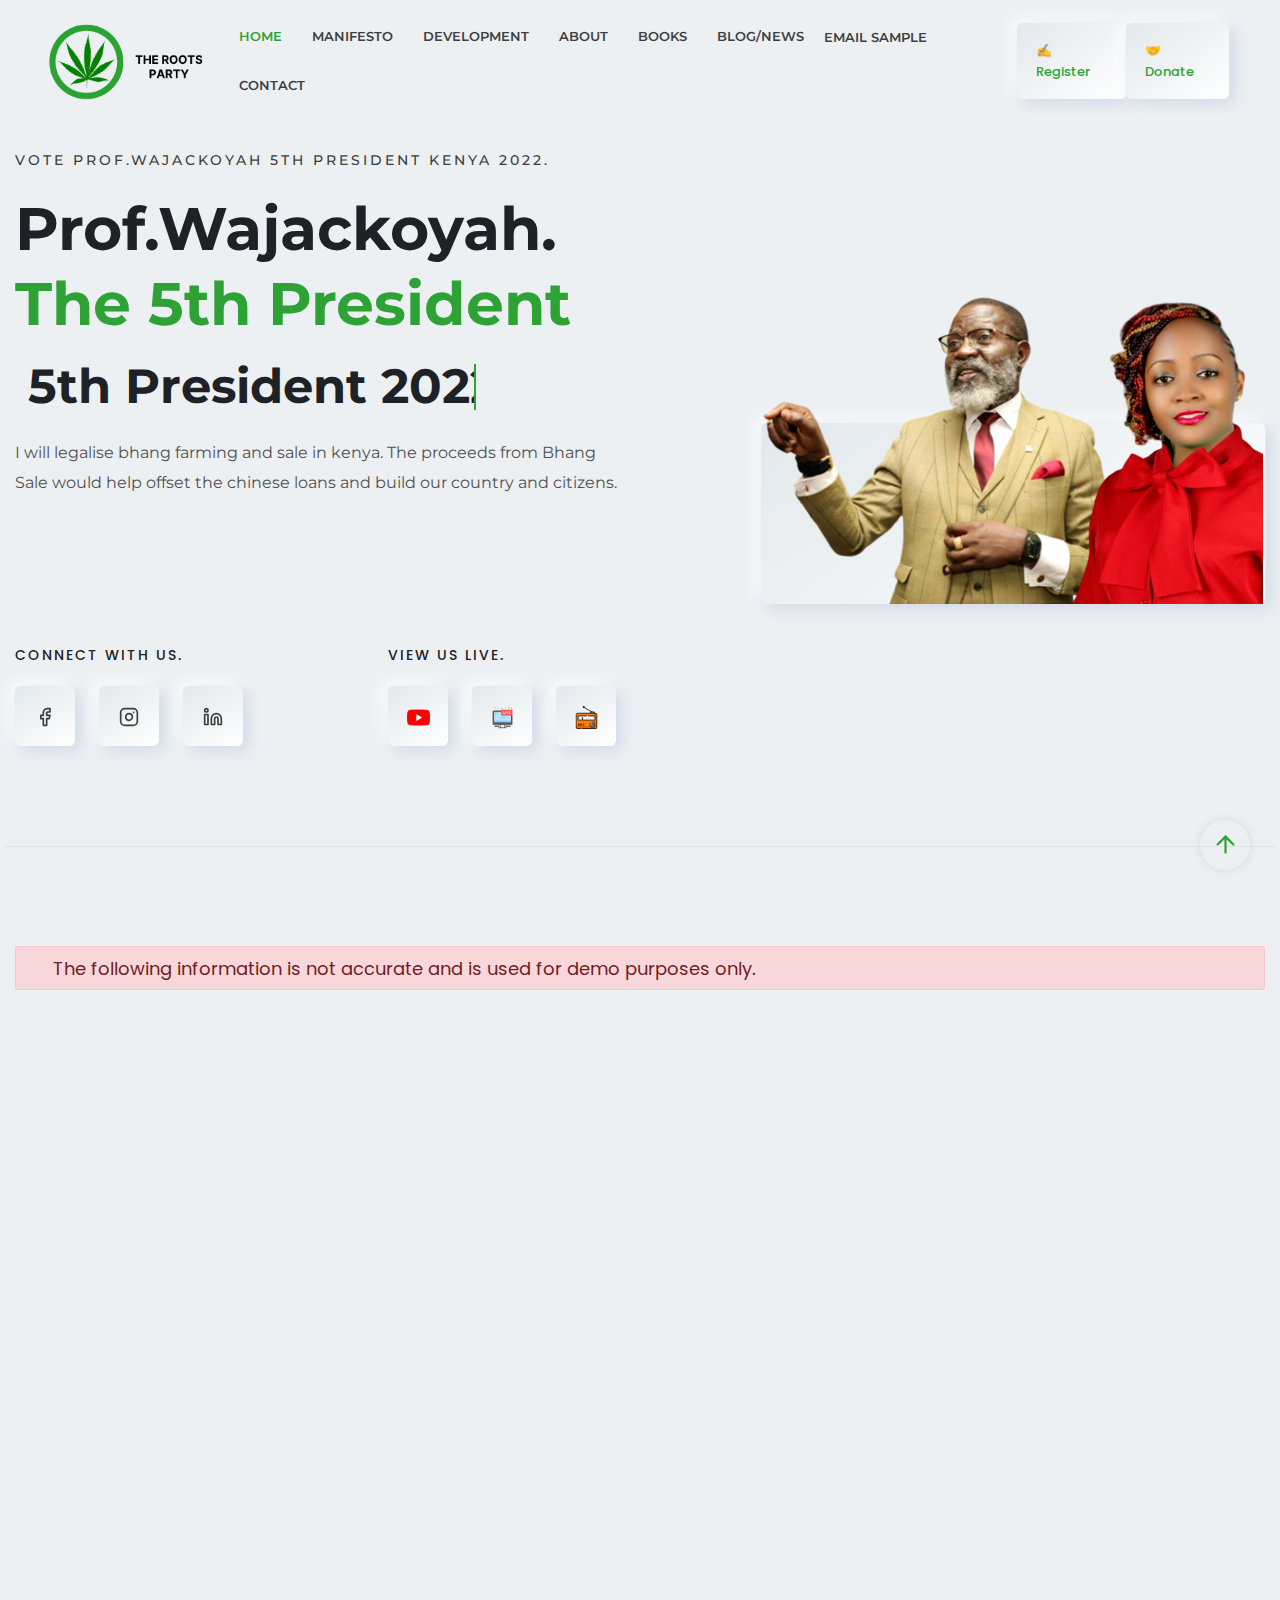
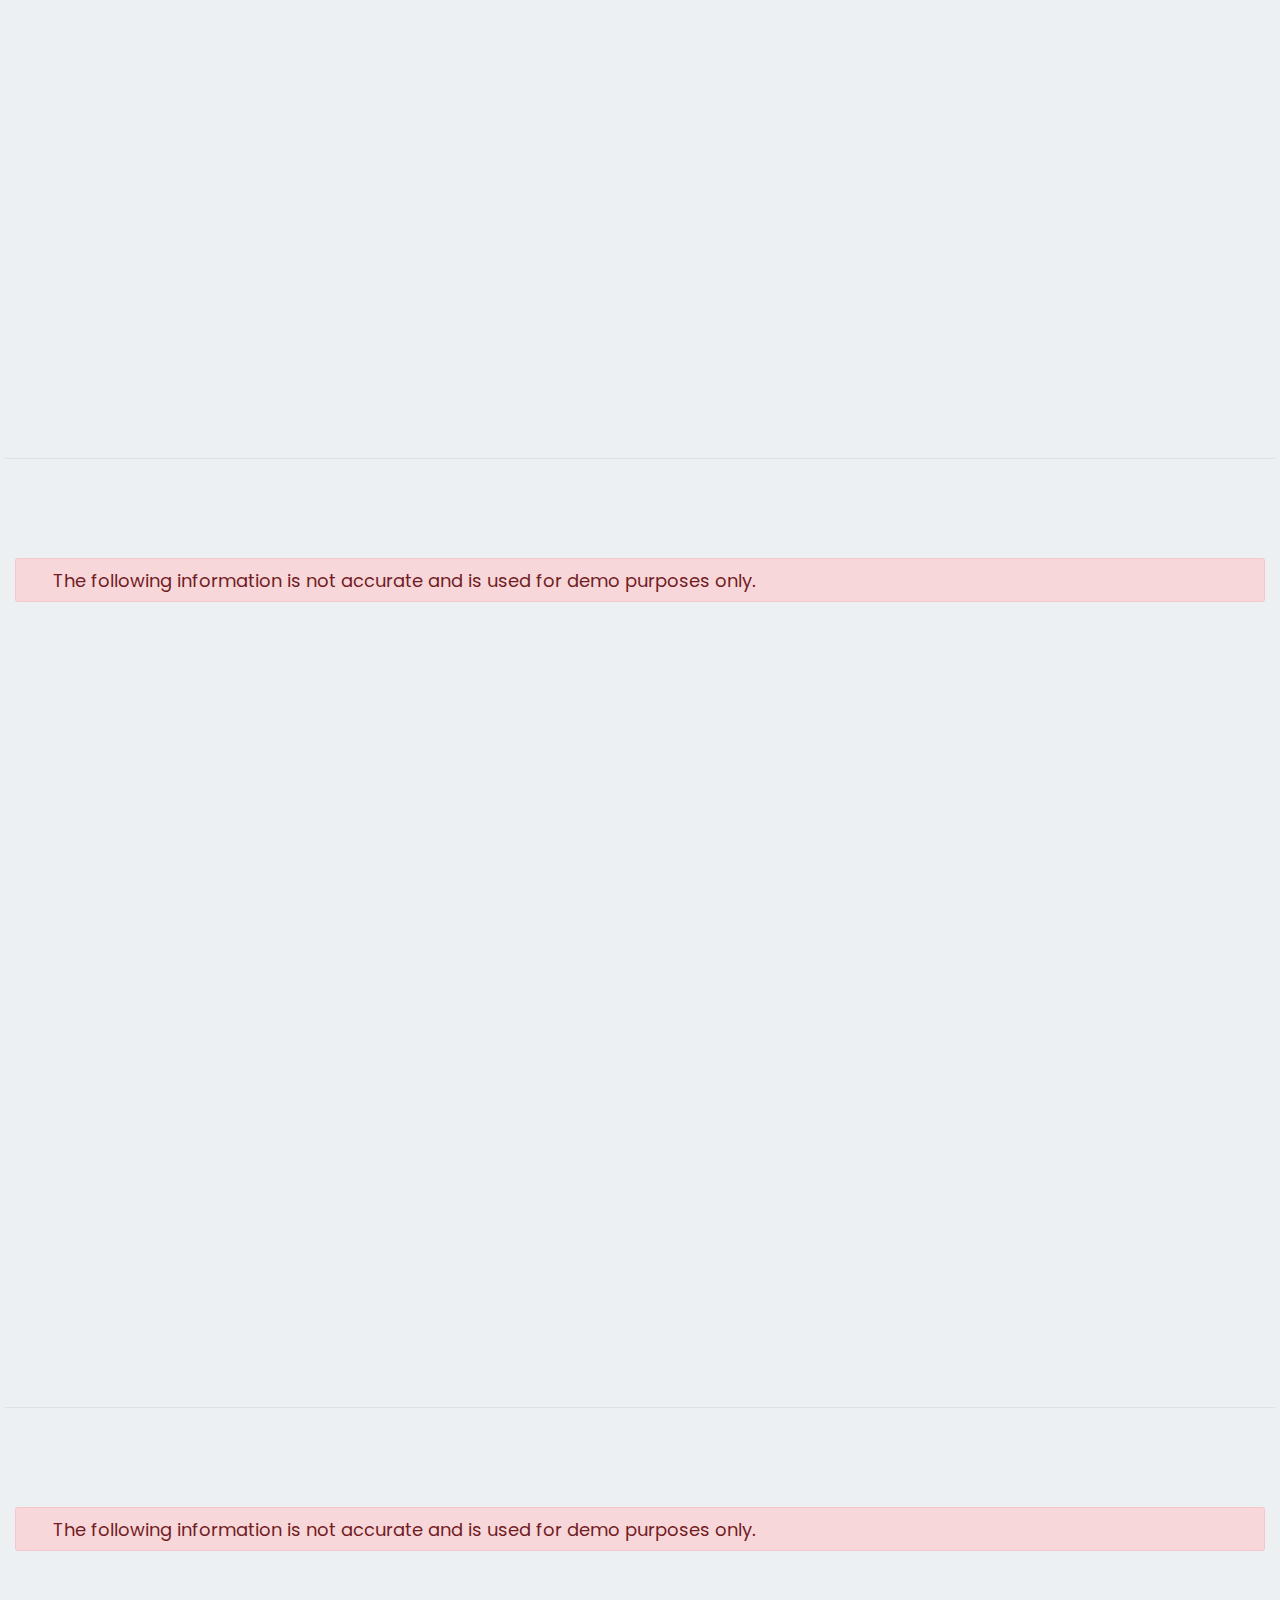
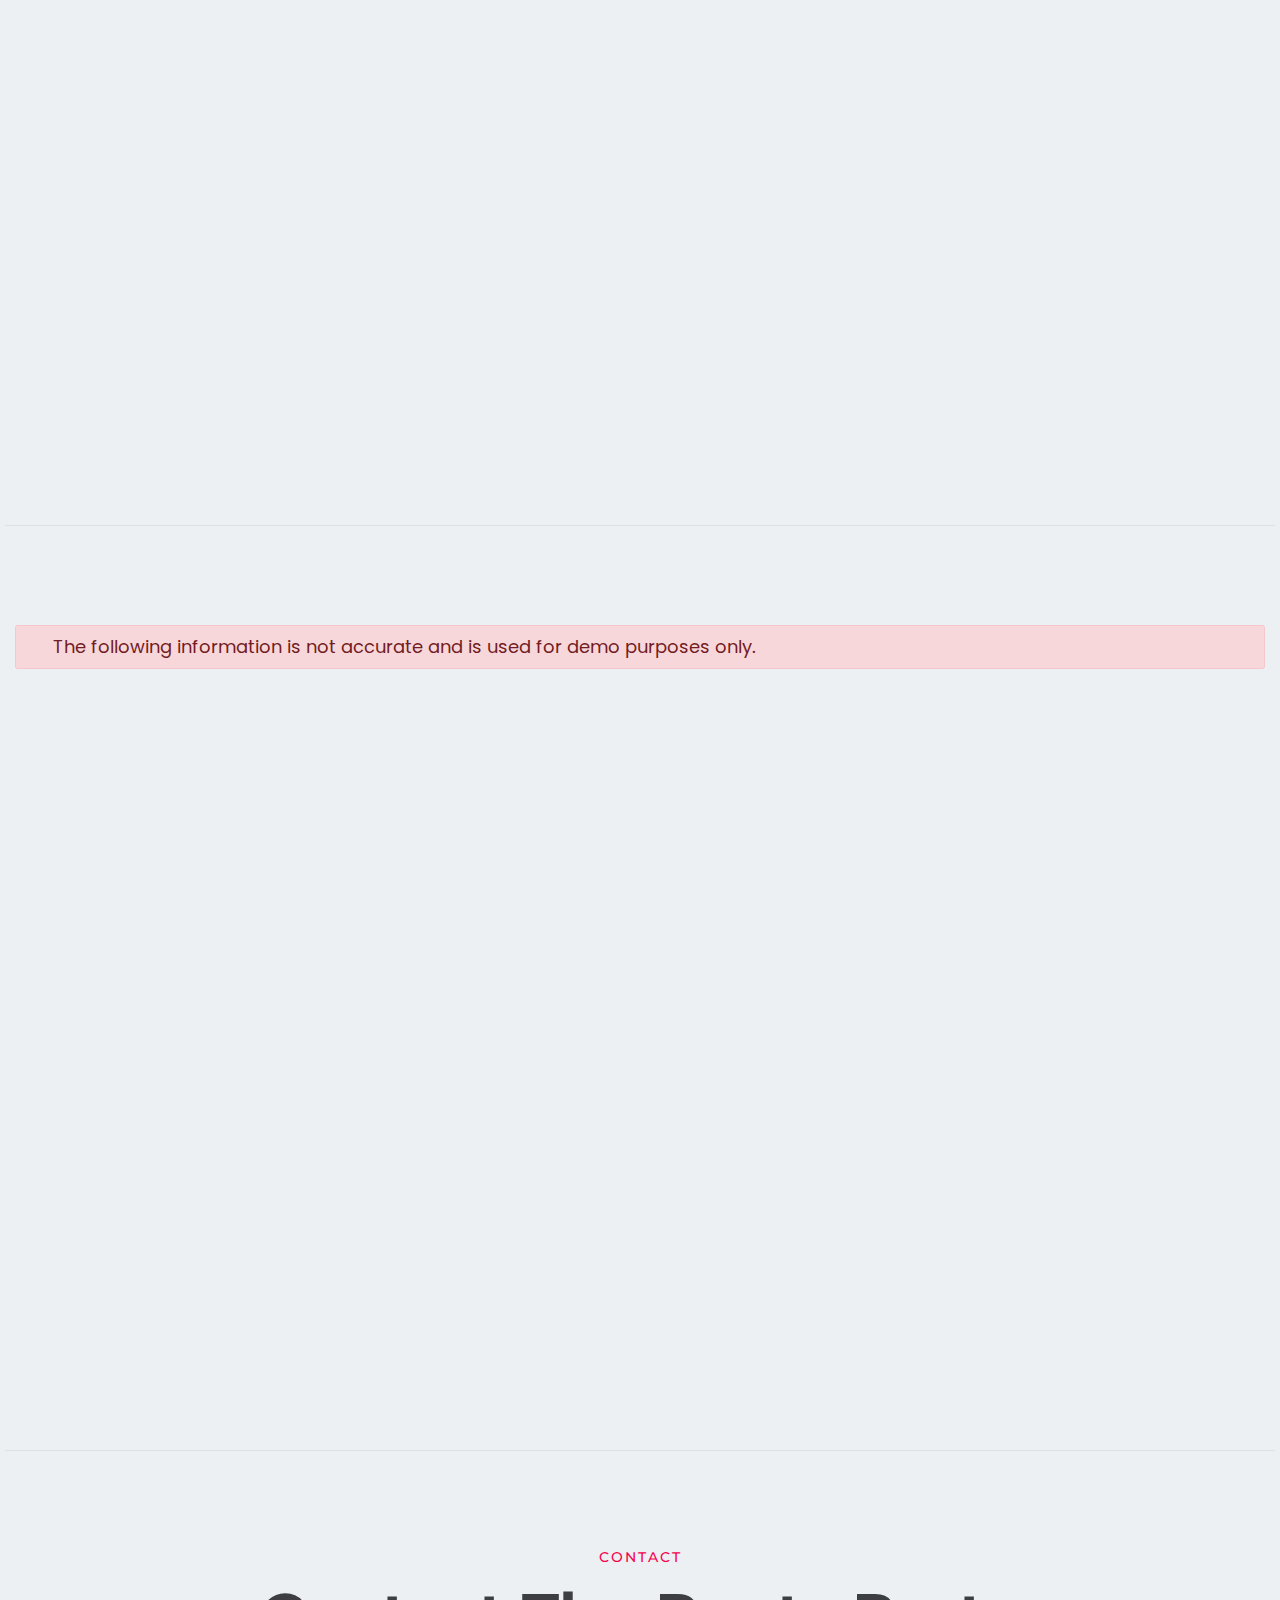
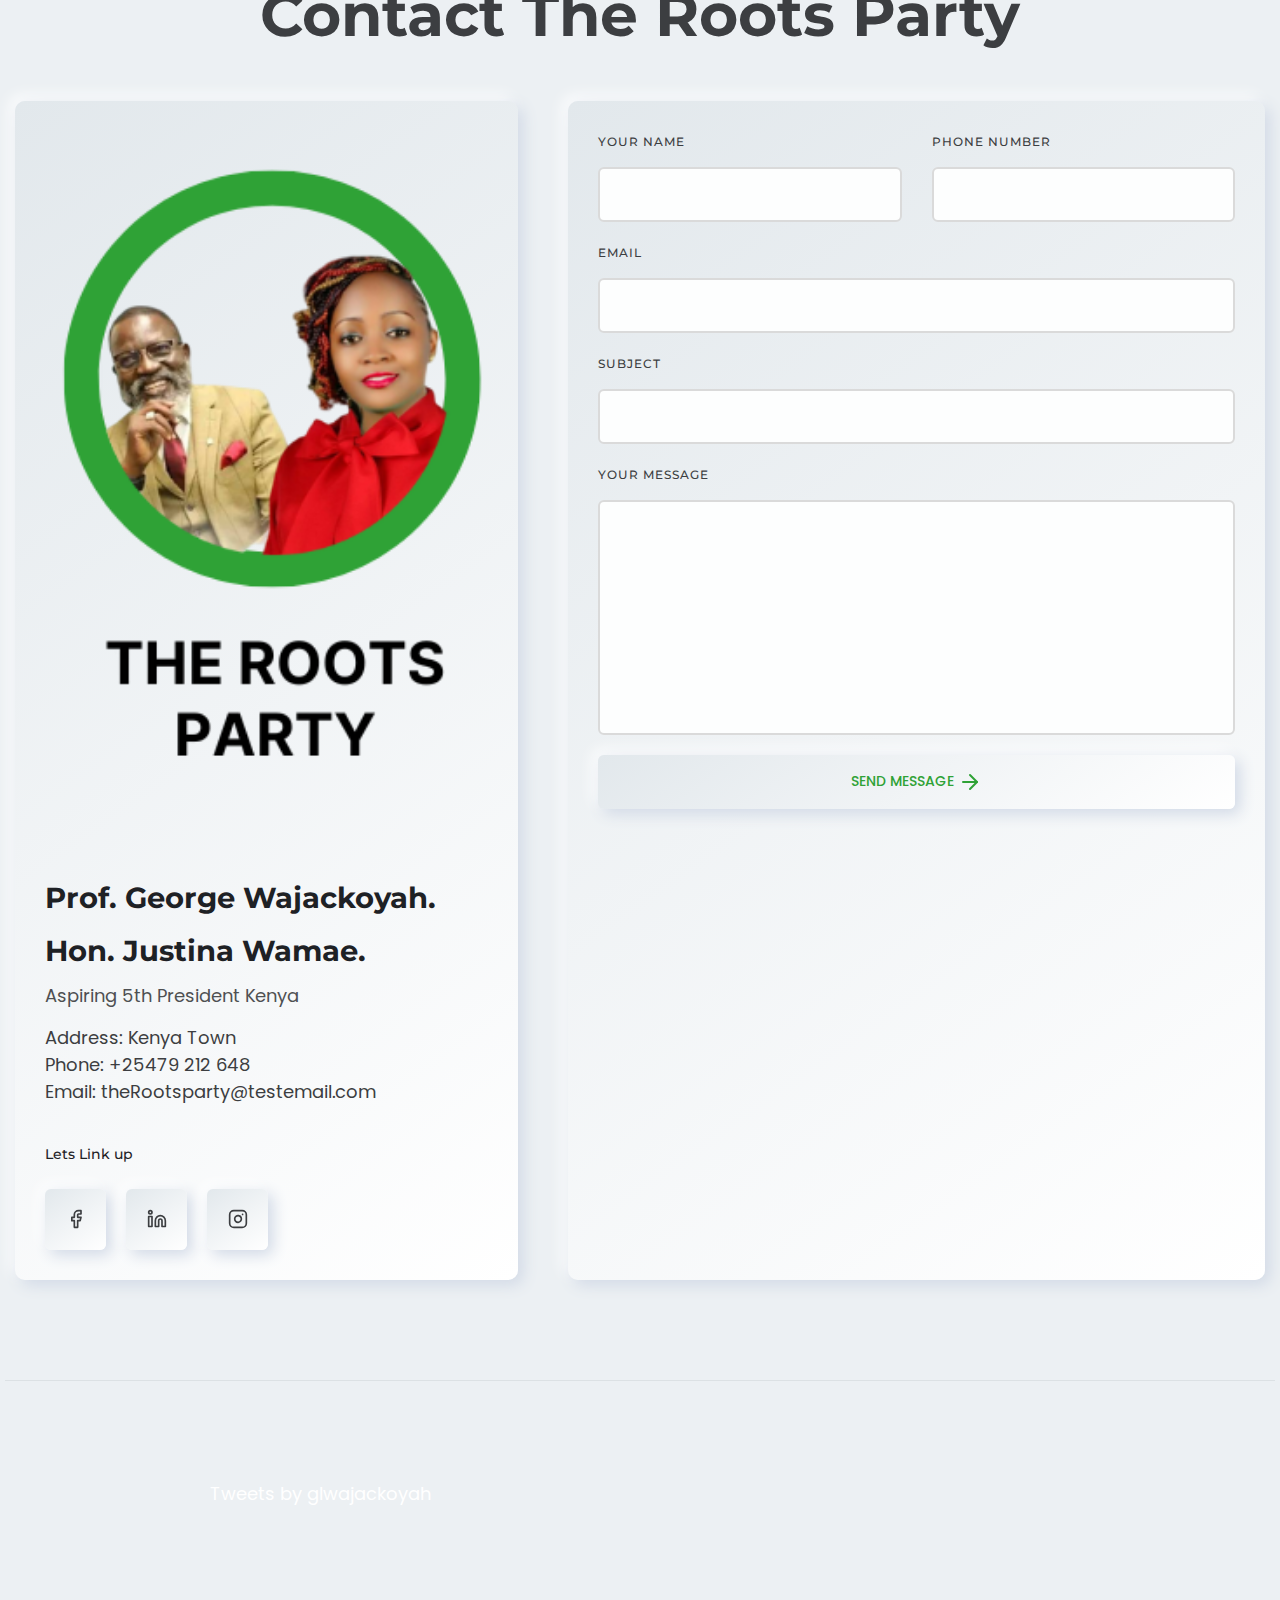
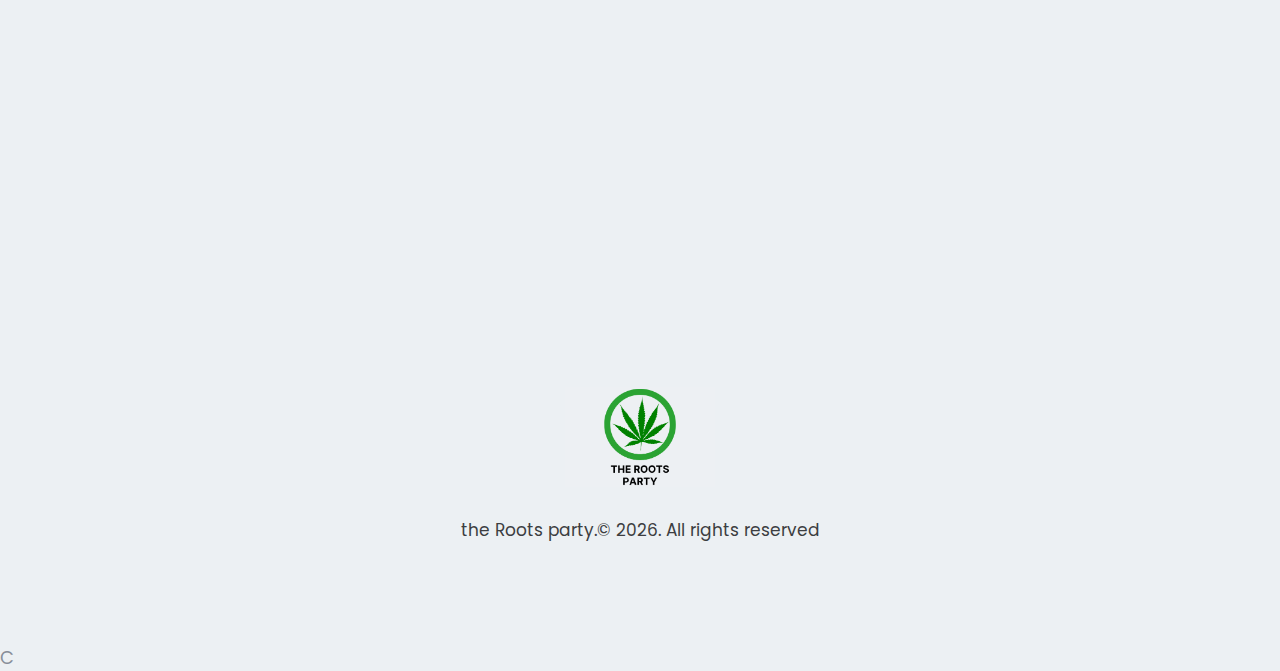
<file: index.html>
<!DOCTYPE html>
<html lang="en">

<head>
    <meta http-equiv="Content-Type" content="text/html; charset=UTF-8" />
    <meta http-equiv="x-ua-compatible" content="ie=edge">
    <title>5th President Prof. George Wajackoyah. 2022.</title>
    <meta name="robots" content="noindex, follow" />
    <meta name="description" content="Kenya 5th President Prof. George Wajackoyah. 2022.">
    <meta name="viewport" content="width=device-width, initial-scale=1, shrink-to-fit=no">
    <!-- Favicon -->
    <link rel="shortcut icon" type="image/x-icon" href="html/inbio/assets/images/favicon.ico">
    <!-- CSS 
    ============================================ -->
    <link rel="stylesheet" href="html/inbio/assets/css/vendor/bootstrap.min.css">
    <link rel="stylesheet" href="html/inbio/assets/css/vendor/slick.css">
    <link rel="stylesheet" href="html/inbio/assets/css/vendor/slick-theme.css">
    <link rel="stylesheet" href="html/inbio/assets/css/vendor/aos.css">
    <link rel="stylesheet" href="html/inbio/assets/css/plugins/feature.css">
    <!-- Style css -->
    <link rel="stylesheet" href="html/inbio/assets/css/style.css">

</head>

<body class="template-color-1 spybody white-version" data-spy="scroll" data-target=".navbar-example2" data-offset="150">
    <!-- Start Header -->
    <header class="rn-header haeder-default black-logo-version header--fixed header--sticky">
        <div class="header-wrapper rn-popup-mobile-menu m--0 row align-items-center">
            <!-- Start Header Left -->
            <div class="col-lg-2 col-6">
                <div class="header-left">
                    <div class="logo">
                        <a href="html/inbio/index.html">
                            <img src="html/inbio/assets/images/logo/logo-dark.png" alt="logo">
                        </a>
                    </div>
                </div>
            </div>
            <!-- End Header Left -->
            <!-- Start Header Center -->
            <div class="col-lg-10 col-6">
                <div class="header-center">
                    <nav id="sideNav" class="mainmenu-nav navbar-example2 d-none d-xl-block">
                        <!-- Start Mainmanu Nav -->
                        <ul class="primary-menu nav nav-pills">
                            <li class="nav-item"><a class="nav-link smoth-animation active" href="#home">Home</a></li>
                            <li class="nav-item"><a class="nav-link smoth-animation" href="#features">Manifesto</a></li>
                            <li class="nav-item"><a class="nav-link smoth-animation" href="#portfolio">Development</a></li>
                            <li class="nav-item"><a class="nav-link smoth-animation" href="#resume">About</a></li>
                            <li class="nav-item"><a class="nav-link smoth-animation" href="#book">Books</a></li>
                            <li class="nav-item"><a class="nav-link smoth-animation" href="#blog">Blog/News</a></li>
                            <li class="nav-item"><a target="_blank" href="email.html">Email Sample</a></li>
                            <li class="nav-item"><a class="nav-link smoth-animation" href="#contacts">Contact</a></li>

                        </ul>
                        <!-- End Mainmanu Nav -->
                    </nav>
                    <!-- Start Header Right  -->
                    <div class="header-right">
                        <a class="rn-btn" target="_blank" href="Register.html"><span>✍️ Register</span></a> <br>
                        <a class="rn-btn" target="_blank" href="https://www.paypal.com"><span> 🤝 Donate</span></a>
                        <div class="hamberger-menu d-block d-xl-none">
                            <i id="menuBtn" class="feather-menu humberger-menu"></i>
                        </div>
                        <div class="close-menu d-block">
                            <span class="closeTrigger">
                            <i data-feather="x"></i>
                        </span>
                        </div>
                    </div>
                    <!-- End Header Right  -->
                </div>
            </div>
            <!-- End Header Center -->
        </div>
    </header>
    <!-- End Header Area -->
    <!-- Start Popup Mobile Menu  -->
    <div class="popup-mobile-menu">
        <div class="inner">
            <div class="menu-top">
                <div class="menu-header">
                    <a class="logo" href="html/inbio/index.html">
                        <img src="html/inbio/assets/images/slider/banner-01.png" alt="Personal Portfolio">
                    </a>
                    <div class="close-button">
                        <button class="close-menu-activation close"><i data-feather="x"></i></button>
                    </div>
                </div>
                <p class="discription">Vote Prof. George Wajackoyah. for Kenya 5th President 2022.</p>
            </div>
            <div class="content">
                <ul class="primary-menu nav nav-pills">
                    <li class="nav-item"><a class="nav-link smoth-animation active" href="#home">Home..</a></li>
                    <li class="nav-item"><a class="nav-link smoth-animation" href="#features">Manifesto</a></li>
                    <li class="nav-item"><a class="nav-link smoth-animation" href="#portfolio">Development</a></li>
                    <li class="nav-item"><a class="nav-link smoth-animation" href="#resume">About</a></li>
                    <li class="nav-item"><a class="nav-link smoth-animation" href="#book">Books</a></li>
                    <li class="nav-item"><a class="nav-link smoth-animation" href="#blog">Blog/News</a></li>
                    <li class="nav-item"><a class="nav-link smoth-animation" href="#contacts">Contact</a></li>

                </ul>
                <a class="rn-btn" target="_blank" href="email.html"><span>Email Sample</span></a><br>
                <a class="rn-btn" target="_blank" href="Register.html"><span>✍️ Register</span></a> <br>
                <a class="rn-btn" target="_blank" href="https://www.paypal.com"><span>🤝 Donate</span></a>
                <!-- social sharea area -->
                <div class="social-share-style-1 mt--40">
                    <span class="title">Connect with 5th President Prof. George Wajackoyah.</span>
                    <ul class="social-share d-flex liststyle">
                        <li class="facebook"><a href="https://web.facebook.com/Wajackoyah"><svg xmlns="http://www.w3.org/2000/svg" width="24" height="24" viewBox="0 0 24 24" fill="none" stroke="currentColor" stroke-width="2" stroke-linecap="round" stroke-linejoin="round" class="feather feather-facebook">
                                    <path d="M18 2h-3a5 5 0 0 0-5 5v3H7v4h3v8h4v-8h3l1-4h-4V7a1 1 0 0 1 1-1h3z"></path>
                                </svg></a>
                        </li>
                        <li class="instagram"><a href="#"><svg xmlns="http://www.w3.org/2000/svg" width="24" height="24" viewBox="0 0 24 24" fill="none" stroke="currentColor" stroke-width="2" stroke-linecap="round" stroke-linejoin="round" class="feather feather-instagram">
                                    <rect x="2" y="2" width="20" height="20" rx="5" ry="5"></rect>
                                    <path d="M16 11.37A4 4 0 1 1 12.63 8 4 4 0 0 1 16 11.37z"></path>
                                    <line x1="17.5" y1="6.5" x2="17.51" y2="6.5"></line>
                                </svg></a>
                        </li>
                        <li class="linkedin"><a href="#"><svg xmlns="http://www.w3.org/2000/svg" width="24" height="24" viewBox="0 0 24 24" fill="none" stroke="currentColor" stroke-width="2" stroke-linecap="round" stroke-linejoin="round" class="feather feather-linkedin">
                                    <path d="M16 8a6 6 0 0 1 6 6v7h-4v-7a2 2 0 0 0-2-2 2 2 0 0 0-2 2v7h-4v-7a6 6 0 0 1 6-6z"></path>
                                    <rect x="2" y="9" width="4" height="12"></rect>
                                    <circle cx="4" cy="4" r="2"></circle>
                                </svg></a>
                        </li>
                    </ul>
                </div>
                <!-- end -->
            </div>
        </div>
    </div>
    <!-- End Popup Mobile Menu  -->
    <main class="main-page-wrapper">
        <!-- Start Slider Area -->
        <div id="home" class="rn-slider-area">
            <div class="slide slider-style-1">
                <div class="container">
                    <div class="row row--30 align-items-center">
                        <div class="order-2 order-lg-1 col-lg-7 mt_md--50 mt_sm--50 mt_lg--30">
                            <div class="content">
                                <div class="inner">
                                    <span class="subtitle">Vote Prof.Wajackoyah 5th President Kenya 2022.</span>
                                    <h1 class="title">Prof.Wajackoyah.<span><span><br>
                                        <h1 class="title"><span> The 5th President<span><br>
                                        <span class="header-caption" id="page-top">
                                            <!-- type headline start-->
                                            <span class="cd-headline clip is-full-width">
                                                <span></span>
                                        <!-- ROTATING TEXT -->
                                        <span class="cd-words-wrapper">
                                                    <b class="is-visible">5th President 2022.</b>
                                                    <b class="is-hidden">Transforming Kenya</b>
                                                    <b class="is-hidden">Through Development</b>
                                                    <b class="is-hidden">Better healthcare</b>
                                                    <b class="is-hidden">and safe environment</b>
                                                    <b class="is-hidden">Vote Prof.G.Wajackoyah.</b>
                                                    
                                                </span>
                                        </span>
                                        <!-- type headline end -->
                                        </span>
                                    </h1>
                                    <div>
                                        <p class="description">I will legalise bhang farming and sale in kenya. The proceeds from Bhang Sale would help offset the chinese loans and build our country and citizens.</p>
                                    </div>
                                </div>
                                <div class="row">
                                    <div class="col-lg-6 col-xl-6 col-md-6 col-sm-6 col-12">
                                        <div class="social-share-inner-left">
                                            <span class="title">Connect with us.</span>
                                            <ul class="social-share d-flex liststyle">
                                                <li class="facebook"><a href="https://web.facebook.com/Wajackoyah"><i data-feather="facebook"></i></a>
                                                </li>
                                                <li class="instagram"><a href="#"><i data-feather="instagram"></i></a>
                                                </li>
                                                <li class="linkedin"><a href="#"><i data-feather="linkedin"></i></a>
                                                </li>
                                            </ul>
                                        </div>
                                    </div>
                                    <div class="col-lg-6 col-xl-6 col-md-6 col-sm-6 col-12 mt_mobile--30">
                                        <div class="skill-share-inner">
                                            <span class="title">View us live.</span>
                                            <ul class="skill-share d-flex liststyle">
                                                <li>
                                                    <a href="https://www.youtube.com/watch?v=eHW-I46Oj1g"><img src="html/inbio/assets/images/icons/icons-01.png" alt="Icons Images">
                                                    </a>
                                                </li>
                                                <li>
                                                    <a href="https://www.youtube.com/watch?v=eHW-I46Oj1g"><img src="html/inbio/assets/images/icons/icons-02.png" alt="Icons Images"></a>
                                                </li>
                                                <li>
                                                    <a href="https://www.youtube.com/watch?v=eHW-I46Oj1g"><img src="html/inbio/assets/images/icons/icons-03.png" alt="Icons Images"></a>
                                                </li>
                                            </ul>
                                        </div>
                                    </div>
                                </div>
                            </div>
                        </div>
                        <div class="order-1 order-lg-2 col-lg-5">
                            <div class="thumbnail">
                                <div class="inner">
                                    <img src="html/inbio/assets/images/slider/banner-01.png" alt="Personal Portfolio Images">
                                </div>
                            </div>
                        </div>
                    </div>
                </div>
            </div>
        </div>
        <!-- End Slider Area -->
        <!-- Start Service Area -->
        <div class="rn-service-area rn-section-gap section-separator" id="features">
            <div class="container">
                <div class="row">
                    <div class="col-lg-12">
                        <div class="alert alert-danger d-flex align-items-center" role="alert">
                            <svg class="bi flex-shrink-0 me-2" width="24" height="24" role="img" aria-label="Danger:"><use xlink:href="#exclamation-triangle-fill"/></svg>
                            <div>
                                The following information is not accurate and is used for demo purposes only.
                            </div>
                        </div>
                        <div class="section-title text-left" data-aos="fade-up" data-aos-duration="500" data-aos-delay="100" data-aos-once="true">
                            <span class="subtitle">Manifesto</span>
                            <h2 style="text-align: center;" class="title" style="text-align: center;">Prof. George Wajackoyah & Justina Wangui Manifesto </h2>
                        </div>
                    </div>
                </div>
                <div class="row row--25 mt_md--10 mt_sm--10">
                    <!-- Start Single Service -->
                    <div data-aos="fade-up" data-aos-duration="500" data-aos-delay="100" data-aos-once="true" class="col-lg-6 col-xl-4 col-md-6 col-sm-12 col-12 mt--50 mt_md--30 mt_sm--30">
                        <div class="rn-service">
                            <div class="inner">
                                <div class="icon">
                                    <i data-feather="dollar-sign"></i>
                                </div>
                                <div class="content">
                                    <h4 class="title"><a href="#">Rebuild a fairer local economy</a></h4>
                                    <p class="description">Our raisin detre is to transform Kenya into a modern nation with an attractive quality of life and a strong economy that is business and development focus. We are firmly aware that this transformation requires strong
                                        man and woman of courage to provide firm and strong leadership
                                    </p>
                                    <a class="read-more-button" href="#"><i class="feather-arrow-right"></i></a>
                                </div>
                            </div>
                            <a class="over-link" href="#"></a>
                        </div>
                    </div>
                    <!-- End SIngle Service -->
                    <!-- Start Single Service -->
                    <div data-aos="fade-up" data-aos-duration="500" data-aos-delay="300" data-aos-once="true" class="col-lg-6 col-xl-4 col-md-6 col-sm-12 col-12 mt--50 mt_md--30 mt_sm--30">
                        <div class="rn-service">
                            <div class="inner">
                                <div class="icon">
                                    <i data-feather="bold"></i>
                                </div>
                                <div class="content">
                                    <h4 class="title"><a href="#">legalise Bhang farming and sale in kenya.</a></h4>
                                    <p class="description">We will: legalise Bhang farming and sale in kenya. The proceeds from Bhang Sale would help offset the chinese loans and build our country and citizens. From these we will also create job opportinities both locally and
                                        internationally helping our youths, the unemployed, the sick, new indusrties and so on. THis will ensure a propserous nation and youth </p>
                                    <a class="read-more-button" href="#"><i class="feather-arrow-right"></i></a>
                                </div>

                            </div>
                            <a class="over-link" href="#"></a>
                        </div>
                    </div>
                    <!-- End SIngle Service -->
                    <!-- Start Single Service -->
                    <div data-aos="fade-up" data-aos-duration="500" data-aos-delay="500" data-aos-once="true" class="col-lg-6 col-xl-4 col-md-6 col-sm-12 col-12 mt--50 mt_md--30 mt_sm--30">
                        <div class="rn-service">
                            <div class="inner">
                                <div class="icon">
                                    <i data-feather="x-octagon"></i>
                                </div>
                                <div class="content">
                                    <h4 class="title"><a href="#">Fight against Corruption</a></h4>
                                    <p class="description">Corruption has been tolerated in Kenya for too long. It distorts our economy, frustrates our progress and damages our reputation. It is time to get tough on those who seek to use their positions of power for their own
                                        personal gain.We will clean up Government by introducing some of the toughest anti- corruption legislation in the world.</p>
                                    <a class="read-more-button" href="#"><i class="feather-arrow-right"></i></a>
                                </div>
                            </div>
                            <a class="over-link" href="#"></a>
                        </div>
                    </div>
                    <!-- End SIngle Service -->
                    <!-- Start Single Service -->
                    <div data-aos="fade-up" data-aos-duration="500" data-aos-delay="100" data-aos-once="true" class="col-lg-6 col-xl-4 col-md-6 col-sm-12 col-12 mt--50 mt_md--30 mt_sm--30">
                        <div class="rn-service">
                            <div class="inner">

                                <div class="icon">
                                    <i data-feather="activity"></i>
                                </div>
                                <div class="content">
                                    <h4 class="title"><a href="#">Improve the Quality of health services and Lower the Cost </a></h4>
                                    <p class="description">Kenya needs a holistic care system that is universally accessible, affordable and effective and drastically reduces the out of pocket spending on health. We accords high priority to health sector, which is crucial for
                                        securing the economy.</p>
                                    <a class="read-more-button" href="#"><i class="feather-arrow-right"></i></a>
                                </div>
                            </div>
                            <a class="over-link" href="#"></a>
                        </div>
                    </div>
                    <!-- End SIngle Service -->
                    <!-- Start Single Service -->
                    <div data-aos="fade-up" data-aos-duration="500" data-aos-delay="300" data-aos-once="true" class="col-lg-6 col-xl-4 col-md-6 col-sm-12 col-12 mt--50 mt_md--30 mt_sm--30">
                        <div class="rn-service">
                            <div class="inner">
                                <div class="icon">
                                    <i data-feather="zap">+</i><i data-feather="droplet"></i>
                                </div>
                                <div class="content">
                                    <h4 class="title"><a href="#">Improve Electricity and water distribution infrastructure</a></h4>
                                    <p class="description">Ensure every Kenyan has access to renewable source of energy and fresh reliable water by 2025. Encourage and develop projects and create an enabling environment based on international best practices to both attract
                                        private enterprise and speed up the delivery of energy projects for the benefit of the people of Kenya. Encourage new private energy generators in the Kenyan market and increase private investment in existing state-owned
                                        companies such as Kenya power and Kengen.</p>
                                    <a class="read-more-button" href="#"><i class="feather-arrow-right"></i></a>
                                </div>
                            </div>
                            <a class="over-link" href="#"></a>
                        </div>
                    </div>
                    <!-- End SIngle Service -->
                    <!-- Start Single Service -->
                    <div data-aos="fade-up" data-aos-duration="500" data-aos-delay="500" data-aos-once="true" class="col-lg-6 col-xl-4 col-md-6 col-sm-12 col-12 mt--50 mt_md--30 mt_sm--30">
                        <div class="rn-service">
                            <div class="inner">
                                <div class="icon">
                                    <i data-feather="book-open"></i>
                                </div>
                                <div class="content">
                                    <h4 class="title"><a href="#">Agriculture modernisation and productivity</a></h4>
                                    <p class="description">Agriculture is the engine of nation’s economic growth and the largest employer, and we commits highest priority to agricultural growth, increase in farmer’s income and rural development. we will: • Increase public investment
                                        in agriculture and rural development. • take steps to enhance the profitability in agriculture • The cost of production, cheaper agriculture inputs and credit; introducing latest technologies for farming and high
                                        yielding seeds. </p>
                                    <a class="read-more-button" href="#"><i class="feather-arrow-right"></i></a>
                                </div>
                            </div>
                            <a class="over-link" href="#"></a>
                        </div>
                    </div>
                    <!-- End SIngle Service -->
                </div>
            </div>
        </div>
        <!-- End Service Area  -->

        <!-- Start portfolio Area -->
        <div id="portfolio-three" class="rn-project-area portfolio-style-two rn-section-gap section-separator">
            <div class="container">

                <div class="row">
                    <div class="col-lg-12">
                        <div data-aos="fade-up" data-aos-duration="1000" data-aos-delay="200" data-aos-once="true" class="section-title text-left">
                            <h2 class="title">Learn the importance of our Manifesto</h2>
                        </div>
                    </div>
                </div>

                <div data-aos="fade-up" data-aos-duration="1000" data-aos-delay="400" data-aos-once="true" id="carouselExampleControls" class="carousel slide" data-ride="carousel">
                    <div class="carousel-inner">
                        <!-- Start Single Item  -->
                        <div class="carousel-item active">
                            <div class="portfolio-single">
                                <div class="row direction">
                                    <div class="col-lg-5">
                                        <div class="inner">
                                            <h5 class="title">
                                                TAX revenue from Cannabis sales per year
                                            </h5>
                                            <p class="discription">
                                                this is a sample model of proposed design of tax revenue from cannabis from which we will clear our debts and expand our economy
                                            </p>
                                            <div class="ft-area">
                                                <div class="feature-wrapper">
                                                    <div class="single-feature">
                                                        <i data-feather="check"></i>
                                                        <p>clear debts</p>
                                                    </div>
                                                    <div class="single-feature">
                                                        <i data-feather="check"></i>
                                                        <p>Create Job opportunities for everyone</p>
                                                    </div>
                                                    <div class="single-feature">
                                                        <i data-feather="check"></i>
                                                        <p>Lower tax</p>
                                                    </div>
                                                    <div class="single-feature">
                                                        <i data-feather="check"></i>
                                                        <p>Grow our economy</p>
                                                    </div>
                                                    <div class="single-feature">
                                                        <i data-feather="check"></i>
                                                        <p>Build our country</p>
                                                    </div>
                                                </div>
                                            </div>
                                        </div>
                                    </div>
                                    <div class="col-lg-12 col-xl-7">
                                        <div class="thumbnail">
                                            <img src="html/inbio/assets/images/portfolio/portfolio-04.jpg" alt="">
                                        </div>
                                    </div>
                                </div>
                            </div>
                        </div>
                        <!-- End Single Item  -->

                        <!-- Start Single Item  -->
                        <div class="carousel-item">
                            <div class="portfolio-single">
                                <div class="row direction">
                                    <div class="col-lg-5">
                                        <div class="inner">
                                            <h5 class="title">
                                                Learn about the social impact of Marijuana Legalization
                                            </h5>
                                            <p class="discription">
                                                The social impact of the legalization of marijuana is believed to have benefits for all ages, races, and social classes.
                                            </p>
                                            <div class="ft-area">
                                                <div class="feature-wrapper">
                                                    <div class="single-feature">
                                                        <i data-feather="check"></i>
                                                        <p>Improve public health significantly</p>
                                                    </div>
                                                    <div class="single-feature">
                                                        <i data-feather="check"></i>
                                                        <p>opioid overdose deaths declined due to regulations</p>
                                                    </div>
                                                    <div class="single-feature">
                                                        <i data-feather="check"></i>
                                                        <p>reduces some types of crime. In fact, arrests and court filings related to marijuana possession, cultivation, and distribution drop significantly after legalization.</p>
                                                    </div>

                                                </div>
                                            </div>
                                        </div>
                                    </div>
                                    <div class="col-lg-12 col-xl-7">
                                        <div class="thumbnail">
                                            <img src="html/inbio/assets/images/portfolio/portfolio-05.jpg" alt="">
                                        </div>
                                    </div>
                                </div>
                            </div>
                        </div>
                        <!-- End Single Item  -->

                        <!-- Start Single Item  -->
                        <div class="carousel-item">
                            <div class="portfolio-single">
                                <div class="row direction">
                                    <div class="col-lg-5">
                                        <div class="inner">
                                            <h5 class="title">
                                                The importance of cannabis to health
                                            </h5>
                                            <p class="discription">
                                                Cannabis is made up of more than 120 components.Cannabidiol (CBD) and tetrahydrocannabinol (THC), are the two most well-known and researched cannabinoids. THC is responsible for the “high” that many people associate with cannabis, while CBD is a non-intoxicating,
                                                non-euphoric component, which you may have seen in the form of oils, gummies, drinks and other products for medical purposes.
                                            </p>
                                            <div class="ft-area">
                                                <div class="feature-wrapper">
                                                    <div class="single-feature">
                                                        <i data-feather="check"></i>
                                                        <p>Fighting cancer </p>
                                                    </div>
                                                    <div class="single-feature">
                                                        <i data-feather="check"></i>
                                                        <p>Lowering blood pressure</p>
                                                    </div>
                                                    <div class="single-feature">
                                                        <i data-feather="check"></i>
                                                        <p>Reducing inflammation </p>
                                                    </div>
                                                    <div class="single-feature">
                                                        <i data-feather="check"></i>
                                                        <p>Preventing relapse in drug and alcohol addiction </p>
                                                    </div>
                                                    <div class="single-feature">
                                                        <i data-feather="check"></i>
                                                        <p>Treating gastrointestinal (GI) disorders </p>
                                                    </div>
                                                    <div class="single-feature">
                                                        <i data-feather="check"></i>
                                                        <p>Preventing seizures </p>
                                                    </div>
                                                </div>
                                            </div>
                                        </div>
                                    </div>
                                    <div class="col-lg-12 col-xl-7">
                                        <div class="thumbnail">
                                            <img src="html/inbio/assets/images/portfolio/portfolio-06.jpg" alt="">
                                        </div>
                                    </div>
                                </div>
                            </div>
                        </div>
                        <!-- End Single Item  -->
                    </div>
                    <a class="carousel-control-prev" href="#carouselExampleControls" role="button" data-slide="prev">
                        <i data-feather="chevron-left"></i>
                    </a>
                    <a class="carousel-control-next" href="#carouselExampleControls" role="button" data-slide="next">
                        <i data-feather="chevron-right"></i>
                    </a>
                </div>

            </div>
        </div>
        <!-- End portfolio Area -->
        <!-- Start Portfolio Area -->
        <div class="rn-portfolio-area rn-section-gap section-separator" id="portfolio">
            <div class="container">
                <div class="row">
                    <div class="col-lg-12">
                        <div class="alert alert-danger d-flex align-items-center" role="alert">
                            <svg class="bi flex-shrink-0 me-2" width="24" height="24" role="img" aria-label="Danger:"><use xlink:href="#exclamation-triangle-fill"/></svg>
                            <div>
                                The following information is not accurate and is used for demo purposes only.
                            </div>
                        </div>
                        <div data-aos="fade-up" data-aos-duration="500" data-aos-delay="100" data-aos-once="true" class="section-title text-center">
                            <span class="subtitle">The roots party</span>
                            <span class="subtitle">Feedbacks are welcomed</span>
                            <h2 class="title">The Roots Party Transforming Kenya </h2>
                        </div>
                    </div>
                </div>
                <div class="row row--25 mt--10 mt_md--10 mt_sm--10">
                    <!-- Start Single Portfolio -->
                    <div data-aos="fade-up" data-aos-delay="100" data-aos-once="true" class="col-lg-6 col-xl-4 col-md-6 col-12 mt--50 mt_md--30 mt_sm--30">
                        <div class="rn-portfolio" data-toggle="modal" data-target="#exampleModalCenter1">
                            <div class="inner">
                                <div class="thumbnail">
                                    <a href="javascript:void(0)">
                                        <img src="html/inbio/assets/images/portfolio/portfolio-01.jpg" alt="Personal Portfolio Images">
                                    </a>
                                </div>
                                <div class="content">
                                    <div class="category-info">
                                        <div class="category-list">
                                            <a href="javascript:void(0)">Kenya</a>
                                        </div>
                                        <div class="meta">
                                            <span><a href="javascript:void(0)"><i class="feather-heart"></i></a>
                                                600</span>
                                        </div>
                                    </div>
                                    <h4 class="title"><a href="javascript:void(0)">Making things happen at a grassroots level.
                                         <i
                                                class="feather-arrow-up-right"></i></a></h4>
                                </div>
                            </div>
                        </div>
                    </div>
                    <!-- End Single Portfolio -->
                    <!-- Start Single Portfolio -->
                    <div data-aos="fade-up" data-aos-delay="300" data-aos-once="true" class="col-lg-6 col-xl-4 col-md-6 col-12 mt--50 mt_md--30 mt_sm--30">
                        <div class="rn-portfolio" data-toggle="modal" data-target="#exampleModalCenter2">
                            <div class="inner">
                                <div class="thumbnail">
                                    <a href="javascript:void(0)">
                                        <img src="html/inbio/assets/images/portfolio/portfolio-02.jpg" alt="Personal Portfolio Images">
                                    </a>
                                </div>
                                <div class="content">
                                    <div class="category-info">
                                        <div class="category-list">
                                            <a href="javascript:void(0)">Kenya</a>
                                        </div>
                                        <div class="meta">
                                            <span><a href="javascript:void(0)"><i class="feather-heart"></i></a>
                                                750</span>
                                        </div>
                                    </div>
                                    <h4 class="title"><a href="javascript:void(0)">Making things happen at a grassroots level.
                                       <i class="feather-arrow-up-right"></i></a></h4>
                                </div>
                            </div>
                        </div>
                    </div>
                    <!-- End Single Portfolio -->
                    <!-- Start Single Portfolio -->
                    <div data-aos="fade-up" data-aos-delay="500" data-aos-once="true" class="col-lg-6 col-xl-4 col-md-6 col-12 mt--50 mt_md--30 mt_sm--30">
                        <div class="rn-portfolio" data-toggle="modal" data-target="#exampleModalCenter3">
                            <div class="inner">
                                <div class="thumbnail">
                                    <a href="javascript:void(0)">
                                        <img src="html/inbio/assets/images/portfolio/portfolio-03.jpg" alt="Personal Portfolio Images">
                                    </a>
                                </div>
                                <div class="content">
                                    <div class="category-info">
                                        <div class="category-list">
                                            <a href="javascript:void(0)">Kenya</a>
                                        </div>
                                        <div class="meta">
                                            <span><a href="javascript:void(0)"><i class="feather-heart"></i></a>
                                                630</span>
                                        </div>
                                    </div>
                                    <h4 class="title"><a href="javascript:void(0)">Making things happen at a grassroots level.
                                        <i class="feather-arrow-up-right"></i></a></h4>
                                </div>
                            </div>
                        </div>
                    </div>
                    <!-- End Single Portfolio -->
                </div>
            </div>
        </div>
        <!-- End portfolio Area -->
        <!-- Start Resume Area -->
        <div class="rn-resume-area rn-section-gap section-separator" id="resume">
            <div class="container">
                <div class="row">
                    <div class="col-lg-12">
                        <div class="alert alert-danger d-flex align-items-center" role="alert">
                            <svg class="bi flex-shrink-0 me-2" width="24" height="24" role="img" aria-label="Danger:"><use xlink:href="#exclamation-triangle-fill"/></svg>
                            <div>
                                The following information is not accurate and is used for demo purposes only.
                            </div>
                        </div>
                        <div data-aos="fade-up" data-aos-duration="500" data-aos-delay="100" data-aos-once="true" class="section-title text-center">
                            <span class="subtitle">Learn and get to know Prof. George Wajackoyah.'s & Hon Justina Wamae's Life and History</span>
                            <h2 class="title">About Prof. George Wajackoyah.</h2>
                        </div>
                    </div>
                </div>
                <div class="row mt--45">
                    <div class="col-lg-12">
                        <ul data-aos="fade-up" data-aos-duration="500" data-aos-delay="300" data-aos-once="true" class="rn-nav-list nav nav-tabs" id="myTabs" role="tablist">
                            <li class="nav-item">
                                <a class="nav-link active" id="education-tab" data-toggle="tab" href="#education" role="tab" aria-controls="education" aria-selected="true"> Political career</a>
                            </li>
                            <li class="nav-item">
                                <a class="nav-link" id="professional-tab" data-toggle="tab" href="#professional" role="tab" aria-controls="professional" aria-selected="false">professional Skills</a>
                            </li>
                            <li class="nav-item">
                                <a class="nav-link" id="experience-tab" data-toggle="tab" href="#experience" role="tab" aria-controls="experience" aria-selected="false">Early life</a>
                            </li>

                        </ul>
                        <!-- Start Tab Content Wrapper  -->
                        <div data-aos="fade-up" data-aos-duration="500" data-aos-delay="300" data-aos-once="true" class="rn-nav-content tab-content" id="myTabContents">
                            <!-- Start Single Tab  -->
                            <div class="tab-pane fade " id="professional" role="tabpanel" aria-labelledby="professional-tab">
                                <div class="personal-experience-inner mt--40">
                                    <div class="row row--40">
                                        <!-- Start Single Progressbar  -->
                                        <div class="col-lg-6 col-md-6 col-12">
                                            <div class="progress-wrapper">
                                                <div class="content">
                                                    <span class="subtitle">Prof. George Wajackoyah.</span>
                                                    <h4 class="maintitle">Skills</h4>
                                                    <!-- Start Single Progress Charts -->
                                                    <div class="progress-charts">
                                                        <h6 class="heading heading-h6">Proven organizational and leadership skills</h6>
                                                        <div class="progress">
                                                            <div class="progress-bar wow fadeInLeft" data-wow-duration="0.5s" data-wow-delay=".3s" role="progressbar" style="width: 100%" aria-valuenow="85" aria-valuemin="0" aria-valuemax="100"><span class="percent-label">100%</span></div>
                                                        </div>
                                                    </div>
                                                    <!-- End Single Progress Charts -->
                                                    <!-- Start Single Progress Charts -->
                                                    <div class="progress-charts">
                                                        <h6 class="heading heading-h6">Superior interpersonal, presentation</h6>
                                                        <div class="progress">
                                                            <div class="progress-bar wow fadeInLeft" data-wow-duration="0.6s" data-wow-delay=".4s" role="progressbar" style="width: 100%" aria-valuenow="85" aria-valuemin="0" aria-valuemax="100"><span class="percent-label">100%</span></div>
                                                        </div>
                                                    </div>
                                                    <!-- End Single Progress Charts -->
                                                    <!-- Start Single Progress Charts -->
                                                    <div class="progress-charts">
                                                        <h6 class="heading heading-h6">Proven reliable judgment and decision-making skills</h6>
                                                        <div class="progress">
                                                            <div class="progress-bar wow fadeInLeft" data-wow-duration="0.7s" data-wow-delay=".5s" role="progressbar" style="width: 100%" aria-valuenow="85" aria-valuemin="0" aria-valuemax="100"><span class="percent-label">100%</span></div>
                                                        </div>
                                                    </div>
                                                    <!-- End Single Progress Charts -->
                                                    <!-- Start Single Progress Charts -->
                                                    <div class="progress-charts">
                                                        <h6 class="heading heading-h6">Data Analysis</h6>
                                                        <div class="progress">
                                                            <div class="progress-bar wow fadeInLeft" data-wow-duration="0.8s" data-wow-delay=".6s" role="progressbar" style="width: 100%" aria-valuenow="85" aria-valuemin="0" aria-valuemax="100"><span class="percent-label">100%</span></div>
                                                        </div>
                                                    </div>
                                                    <!-- End Single Progress Charts -->
                                                    <!-- Start Single Progress Charts -->
                                                    <div class="progress-charts">
                                                        <h6 class="heading heading-h6">Economic Research</h6>
                                                        <div class="progress">
                                                            <div class="progress-bar wow fadeInLeft" data-wow-duration="0.9s" data-wow-delay=".7s" role="progressbar" style="width: 100%" aria-valuenow="85" aria-valuemin="0" aria-valuemax="100"><span class="percent-label">100%</span></div>
                                                        </div>
                                                    </div>
                                                    <!-- End Single Progress Charts -->
                                                </div>
                                            </div>
                                        </div>
                                        <!-- End Single Progressbar  -->
                                        <!-- Start Single Progressbar  -->
                                        <div class="col-lg-6 col-md-6 col-12 mt_sm--60">
                                            <div class="progress-wrapper">
                                                <div class="content">
                                                    <span class="subtitle">Hon Justina Wamae.</span>
                                                    <h4 class="maintitle">+ skills</h4>
                                                    <!-- Start Single Progress Charts -->
                                                    <div class="progress-charts">
                                                        <h6 class="heading heading-h6">Economic Analysis</h6>
                                                        <div class="progress">
                                                            <div class="progress-bar wow fadeInLeft" data-wow-duration="0.5s" data-wow-delay=".3s" role="progressbar" style="width: 100%" aria-valuenow="85" aria-valuemin="0" aria-valuemax="100"><span class="percent-label">100%</span></div>
                                                        </div>
                                                    </div>
                                                    <!-- End Single Progress Charts -->
                                                    <!-- Start Single Progress Charts -->
                                                    <div class="progress-charts">
                                                        <h6 class="heading heading-h6">Economic Information</h6>
                                                        <div class="progress">
                                                            <div class="progress-bar wow fadeInLeft" data-wow-duration="0.6s" data-wow-delay=".4s" role="progressbar" style="width: 100%" aria-valuenow="85" aria-valuemin="0" aria-valuemax="100"><span class="percent-label">100%</span></div>
                                                        </div>
                                                    </div>
                                                    <!-- End Single Progress Charts -->
                                                    <!-- Start Single Progress Charts -->
                                                    <div class="progress-charts">
                                                        <h6 class="heading heading-h6">Economic Data</h6>
                                                        <div class="progress">
                                                            <div class="progress-bar wow fadeInLeft" data-wow-duration="0.7s" data-wow-delay=".5s" role="progressbar" style="width: 100%" aria-valuenow="85" aria-valuemin="0" aria-valuemax="100"><span class="percent-label">100%</span></div>
                                                        </div>
                                                    </div>
                                                    <!-- End Single Progress Charts -->
                                                    <!-- Start Single Progress Charts -->
                                                    <div class="progress-charts">
                                                        <h6 class="heading heading-h6">Project Management</h6>
                                                        <div class="progress">
                                                            <div class="progress-bar wow fadeInLeft" data-wow-duration="0.8s" data-wow-delay=".6s" role="progressbar" style="width: 100%" aria-valuenow="85" aria-valuemin="0" aria-valuemax="100"><span class="percent-label">100%</span></div>
                                                        </div>
                                                    </div>
                                                    <!-- End Single Progress Charts -->
                                                    <!-- Start Single Progress Charts -->
                                                    <div class="progress-charts">
                                                        <h6 class="heading heading-h6">Communication skills</h6>
                                                        <div class="progress">
                                                            <div class="progress-bar wow fadeInLeft" data-wow-duration="0.9s" data-wow-delay=".7s" role="progressbar" style="width: 100%" aria-valuenow="85" aria-valuemin="0" aria-valuemax="100"><span class="percent-label">100%</span></div>
                                                        </div>
                                                    </div>
                                                    <!-- End Single Progress Charts -->
                                                </div>
                                            </div>
                                        </div>
                                        <!-- End Single Progressbar  -->
                                    </div>
                                </div>
                            </div>
                            <!-- End Single Tab  -->
                            <!-- Start Single Tab  -->

                            <div class="tab-pane show active fade single-tab-area" id="education" role="tabpanel" aria-labelledby="education-tab">
                                <div class="personal-experience-inner mt--40">
                                    <div class="row">
                                        <!-- Start Skill List Area  -->
                                        <div class="col-lg-6 col-md-12 col-12">
                                            <div class="content">
                                                <span class="subtitle">Politics</span>
                                                <h4 class="maintitle">Politics</h4>
                                                <div class="experience-list">
                                                    <!-- Start Single List  -->
                                                    <div class="resume-single-list">
                                                        <div class="inner">
                                                            <div class="heading">
                                                                <div class="title">
                                                                    <h4>Prof. George Wajackoyah.
                                                                    </h4>
                                                                    <span>Political Journey</span>
                                                                </div>
                                                                <div class="date-of-time">
                                                                    <span>5/5</span>
                                                                </div>
                                                            </div>
                                                            <p class="description">xxxxxxxxxxxxxxxxxx xxxxxxxxxxxxxxxxxxxxxx xxxxxxxxxxxxxxx xxxxxxxxxxxxxx xxxxx xxxxxxxxxxxxxxxx xxxxxxxx xxxxxxxx</p>
                                                        </div>
                                                    </div>
                                                    <!-- End Single List  -->
                                                    <!-- Start Single List  -->
                                                    <div class="resume-single-list">
                                                        <div class="inner">
                                                            <div class="heading">
                                                                <div class="title">
                                                                    <h4>Political Journey</h4>
                                                                    <span>Politics</span>
                                                                </div>
                                                                <div class="date-of-time">
                                                                    <span>5/5</span>
                                                                </div>
                                                            </div>
                                                            <p class="description">xxxxxxxxx xxxxxxxx xxxxxxxxxxxxxxxx xxxxxxxxxxxxxx xxxxxxxxxxxxxx xxxxxxxxxxxxx xxxxxxx xxxx xxxxxx xxxx xxxxxxxxxxxxxxxxxxxxxxxxxxxxxxxxxxxxx</p>
                                                        </div>
                                                    </div>
                                                    <!-- End Single List  -->

                                                </div>
                                            </div>
                                        </div>
                                        <!-- End Skill List Area  -->
                                        <!-- Start Skill List Area 2nd  -->
                                        <div class="col-lg-6 col-md-12 col-12 mt_md--60 mt_sm--60">
                                            <div class="content">
                                                <span class="subtitle">Politics</span>
                                                <h4 class="maintitle">Politics</h4>
                                                <div class="experience-list">
                                                    <!-- Start Single List  -->
                                                    <div class="resume-single-list">
                                                        <div class="inner">
                                                            <div class="heading">
                                                                <div class="title">
                                                                    <h4>Hon Justina Wamae</h4>
                                                                    <span>Politics</span>
                                                                </div>
                                                                <div class="date-of-time">
                                                                    <span>5/5</span>
                                                                </div>
                                                            </div>
                                                            <p class="description">xxxxxxxxx xxxxxxxxxx xxxxxxxxxxxxxxxxxxxxxx xxx xxxxx xxxxx xxxxxx xxxxxxx xxxxxxxxx xxxxxxxxxxx xxxxxx xxxxxxx xxxxxxxx xxxxxxx xxxxxxxxxxxxxx</p>
                                                        </div>
                                                    </div>
                                                    <!-- End Single List  -->
                                                    <!-- Start Single List  -->
                                                    <div class="resume-single-list">
                                                        <div class="inner">
                                                            <div class="heading">
                                                                <div class="title">
                                                                    <h4>Political Journey</h4>
                                                                    <span>Politics</span>
                                                                </div>
                                                                <div class="date-of-time">
                                                                    <span>5/5</span>
                                                                </div>
                                                            </div>
                                                            <p class="description">Ixxxxxxxxxxxxxx xxxxxxxxxxxxx xxxxxxxxxxxxxxx xxxxxxxxx xxxxxxxxxxxxxxxxxxxx xxxxxxxxxxxxxxxxx xxxxxx xxxxxxxxxxxxxxxx xxxxxxxxx xxxxxxxxxxxxxxxxxxxxx</p>
                                                        </div>
                                                    </div>
                                                    <!-- End Single List  -->

                                                </div>
                                            </div>
                                        </div>
                                        <!-- End Skill List Area  -->
                                    </div>
                                </div>
                            </div>
                            <!-- End Single Tab  -->

                            <!-- Start Single Tab  -->
                            <div class="tab-pane fade" id="experience" role="tabpanel" aria-labelledby="experience-tab">
                                <div class="personal-experience-inner mt--40">
                                    <div class="row">
                                        <!-- Start Skill List Area  -->
                                        <div class="col-lg-6 col-md-12 col-12">
                                            <div class="content">
                                                <span class="subtitle">Early life</span>
                                                <h4 class="maintitle">Born</h4>
                                                <div class="experience-list">
                                                    <!-- Start Single List  -->
                                                    <div class="resume-single-list">
                                                        <div class="inner">
                                                            <div class="heading">
                                                                <div class="title">
                                                                    <h4>Nationalist</h4>
                                                                    <span>Nationalist-Kenyan</span>
                                                                </div>
                                                                <div class="date-of-time">
                                                                    <span>5/5</span>
                                                                </div>
                                                            </div>
                                                            <p class="description">Prof. George Wajackoyah. (born in -----) s a..............................................................................................................</p>
                                                        </div>
                                                    </div>
                                                    <!-- End Single List  -->
                                                    <!-- Start Single List  -->
                                                    <div class="resume-single-list">
                                                        <div class="inner">

                                                            <p class="description">xxxxxxxxxxxxxxxx xxxxxxxxxxxxxxxxxxxxxxxxxxxxx xxxxxxxxxxxxx xxxxxxxxxxxxxxxxxxxxxx xxxxxxxxxxxxxxxx xxxxxxxxxxxxxxxxx xxxxxxxx xxxxxxxxxxxx</p>
                                                        </div>
                                                    </div>
                                                    <!-- End Single List  -->

                                                </div>
                                            </div>
                                        </div>
                                        <!-- End Skill List Area  -->
                                        <!-- Start Skill List Area 2nd  -->
                                        <div class="col-lg-6 col-md-12 col-12 mt_md--60 mt_sm--60">
                                            <div class="content">
                                                <span class="subtitle">Early life</span>
                                                <h4 class="maintitle">Born</h4>
                                                <div class="experience-list">
                                                    <!-- Start Single List  -->
                                                    <div class="resume-single-list">
                                                        <div class="inner">

                                                            <p class="description">Hon. Justina Wamae. (born in -----) s a..............................................................................................................</p>
                                                        </div>
                                                    </div>
                                                    <!-- End Single List  -->
                                                    <!-- Start Single List  -->
                                                    <div class="resume-single-list">
                                                        <div class="inner">

                                                            <p class="description">xxxxxxxxxxxxxxx xxxxxxxxxxxxxxxxxxxxxxxxxxxxxxxxxxxx xxxxxxxxxxxxxxxx xxxxxxxxxxxxxxxxxxxxxxx xxxxxxxxxxxxxxxxxxxxxxx xxxxxxxxxxxxxxxxxx</p>
                                                        </div>
                                                    </div>
                                                    <!-- End Single List  -->

                                                </div>
                                            </div>
                                        </div>
                                        <!-- End Skill List Area  -->

                                    </div>
                                </div>
                            </div>
                            <!-- End Single Tab  -->

                        </div>
                    </div>
                </div>
            </div>
        </div>
        <!-- End Resume Area -->

        <!-- Start Testimonia Area  -->
        <div class="rn-testimonial-area rn-section-gap section-separator" id="testimonial">
            <div class="container">
                <div class="row">
                    <div class="col-lg-12">
                        <div data-aos="fade-up" data-aos-duration="500" data-aos-delay="100" data-aos-once="true" class="section-title text-center">
                            <h2 class="title">Testimonials</h2>
                            <span class="subtitle">From Close colueges and Alies</span>

                        </div>
                    </div>
                </div>
                <div class="row" data-aos="fade-up" data-aos-duration="500" data-aos-delay="300" data-aos-once="true">
                    <div class="col-lg-12">
                        <div class="testimonial-activation testimonial-pb mb--30">

                            <!-- Start Single testiminail -->
                            <div class="testimonial mt--50 mt_md--40 mt_sm--40">
                                <div class="inner">
                                    <div class="card-info">
                                        <div class="card-thumbnail">
                                            <img src="html/inbio/assets/images/testimonial/final-home--1st.png" alt="Testimonial-image">
                                        </div>
                                        <div class="card-content">
                                            <h3 class="title">Barak Obama</h3>
                                            <span class="designation">44th President of USA</span>
                                        </div>
                                    </div>
                                    <div class="card-description">
                                        <div class="title-area">
                                            <div class="title-info">
                                                <h3 class="title">Barak Obama</h3>
                                                <span class="date">44th President of USA</span>
                                            </div>
                                            <div class="rating">
                                                <img src="html/inbio/assets/images/icons/rating.png" alt="rating-image">
                                                <img src="html/inbio/assets/images/icons/rating.png" alt="rating-image">
                                                <img src="html/inbio/assets/images/icons/rating.png" alt="rating-image">
                                                <img src="html/inbio/assets/images/icons/rating.png" alt="rating-image">
                                                <img src="html/inbio/assets/images/icons/rating.png" alt="rating-image">
                                            </div>
                                        </div>
                                        <div class="seperator"></div>
                                        <p class="discription">This is a great team full of potential to lead. Their manifesto is a clear indication that they are suited for leadership and non other can do better.</p>

                                    </div>
                                </div>
                            </div>
                            <!--End Single testiminail -->

                        </div>
                    </div>
                </div>
            </div>
        </div>
        <!-- End Testimonia Area  -->



        <!-- Start News Area -->
        <div class="rn-blog-area rn-section-gap section-separator" id="blog">
            <div class="container">
                <div class="row">
                    <div class="col-lg-12">
                        <div class="alert alert-danger d-flex align-items-center" role="alert">
                            <svg class="bi flex-shrink-0 me-2" width="24" height="24" role="img" aria-label="Danger:"><use xlink:href="#exclamation-triangle-fill"/></svg>
                            <div>
                                The following information is not accurate and is used for demo purposes only.
                            </div>
                        </div>
                        <div data-aos="fade-up" data-aos-duration="500" data-aos-delay="500" data-aos-once="true" class="section-title text-center">
                            <span class="subtitle">Remember to Share your feedback and views</span>
                            <h2 class="title">Latest news from the Roots party.</h2>
                        </div>
                    </div>
                </div>
                <div class="row row--25 mt--30 mt_md--10 mt_sm--10">
                    <!-- Start Single blog -->
                    <div data-aos="fade-up" data-aos-duration="500" data-aos-delay="400" data-aos-once="true" class="col-lg-6 col-xl-4 mt--30 col-md-6 col-sm-12 col-12 mt--30">
                        <div class="rn-blog" data-toggle="modal" data-target="#exampleModalCenters1">
                            <div class="inner">
                                <div class="thumbnail">
                                    <a href="javascript:void(0)">
                                        <img src="html/inbio/assets/images/portfolio/portfolio-01.jpg" alt="Personal Portfolio Images">
                                    </a>
                                </div>
                                <div class="content">
                                    <div class="category-info">
                                        <div class="category-list">
                                            <a href="javascript:void(0)">Kenya </a>
                                        </div>
                                        <div class="meta">
                                            <span><i class="feather-clock"></i> 2 min read</span>
                                        </div>
                                    </div>
                                    <h4 class="title"><a href="javascript:void(0)">Making things happen at a grassroots level. Better health &  environment<i class="feather-arrow-up-right"></i></a></h4>
                                </div>
                            </div>
                        </div>
                    </div>
                    <!-- End Single blog -->
                    <!-- Start Single blog -->
                    <div data-aos="fade-up" data-aos-duration="500" data-aos-delay="600" data-aos-once="true" class="col-lg-6 col-xl-4 mt--30 col-md-6 col-sm-12 col-12 mt--30">
                        <div class="rn-blog" data-toggle="modal" data-target="#exampleModalCenters2">
                            <div class="inner">
                                <div class="thumbnail">
                                    <a href="javascript:void(0)">
                                        <img src="html/inbio/assets/images/portfolio/portfolio-02.jpg" alt="Personal Portfolio Images">
                                    </a>
                                </div>
                                <div class="content">
                                    <div class="category-info">
                                        <div class="category-list">
                                            <a href="javascript:void(0)">Kenya </a>
                                        </div>
                                        <div class="meta">
                                            <span><i class="feather-clock"></i> less than 1 min read</span>
                                        </div>
                                    </div>
                                    <h4 class="title"><a href="javascript:void(0)">Making things happen at a grassroots level. Better health &  environment<i class="feather-arrow-up-right"></i></a></h4>
                                </div>
                            </div>
                        </div>
                    </div>
                    <!-- End Single blog -->
                    <!-- Start Single blog -->
                    <div data-aos="fade-up" data-aos-duration="500" data-aos-delay="800" data-aos-once="true" class="col-lg-6 col-xl-4 mt--30 col-md-6 col-sm-12 col-12 mt--30">
                        <div class="rn-blog" data-toggle="modal" data-target="#exampleModalCenters3">
                            <div class="inner">
                                <div class="thumbnail">
                                    <a href="javascript:void(0)">
                                        <img src="html/inbio/assets/images/portfolio/portfolio-03.jpg" alt="Personal Portfolio Images">
                                    </a>
                                </div>
                                <div class="content">
                                    <div class="category-info">
                                        <div class="category-list">
                                            <a href="javascript:void(0)">Kenya </a>
                                        </div>
                                        <div class="meta">
                                            <span><i class="feather-clock"></i> 5 min read</span>
                                        </div>
                                    </div>
                                    <h4 class="title"><a href="javascript:void(0)">Making things happen at a grassroots level. Better health &  environment<i class="feather-arrow-up-right"></i></a></h4>
                                </div>
                            </div>
                        </div>
                    </div>
                    <!-- End Single blog -->
                </div>
            </div>
        </div>
        <!-- ENd Mews Area -->
        <!-- Start Contact section -->
        <div class="rn-contact-area rn-section-gap section-separator" id="contacts">
            <div class="container">
                <div class="row">
                    <div class="col-lg-12">
                        <div class="section-title text-center">
                            <span class="subtitle">Contact</span>
                            <h2 class="title">Contact The Roots Party</h2>
                        </div>
                    </div>
                </div>
                <div class="row mt--50 mt_md--40 mt_sm--40 mt-contact-sm">
                    <div class="col-lg-5">
                        <div class="contact-about-area">
                            <div class="thumbnail">
                                <img src="html/inbio/assets/images/contact/contact1.png" alt="contact-img">
                            </div>
                            <div class="title-area">
                                <h4 class="title">Prof. George Wajackoyah.</h4>
                                <h4 class="title">Hon. Justina Wamae.</h4>
                                <span>Aspiring 5th President Kenya </span>
                            </div>
                            <div class="description">

                                <span class="phone">Address: <a> Kenya Town</a></span>
                                <span class="phone">Phone: <a href="tel:254769212648">+25479 212 648</a></span>
                                <span class="mail">Email: <a href="mailto:georgemiriendichu@gmail.com">theRootsparty@testemail.com</a></span>
                            </div>
                            <div class="social-area">
                                <div class="name">Lets Link up</div>
                                <div class="social-icone">
                                    <a href="https://web.facebook.com/Wajackoyah"><i data-feather="facebook"></i></a>
                                    <a href="#"><i data-feather="linkedin"></i></a>
                                    <a href="#"><i data-feather="instagram"></i></a>
                                </div>
                            </div>
                        </div>
                    </div>
                    <div data-aos-delay="600" class="col-lg-7 contact-input">
                        <div class="contact-form-wrapper">
                            <div class="introduce">
                                <form class="rnt-contact-form rwt-dynamic-form row" id="contact-form" method="POST" action="html/inbio/mail.html">
                                    <div class="col-lg-6">
                                        <div class="form-group">
                                            <label for="contact-name">Your Name</label>
                                            <input class="form-control form-control-lg" name="contact-name" id="contact-name" type="text">
                                        </div>
                                    </div>
                                    <div class="col-lg-6">
                                        <div class="form-group">
                                            <label for="contact-phone">Phone Number</label>
                                            <input class="form-control" name="contact-phone" id="contact-phone" type="text">
                                        </div>
                                    </div>
                                    <div class="col-lg-12">
                                        <div class="form-group">
                                            <label for="contact-email">Email</label>
                                            <input class="form-control form-control-sm" id="contact-email" name="contact-email" type="email">
                                        </div>
                                    </div>
                                    <div class="col-lg-12">
                                        <div class="form-group">
                                            <label for="subject">subject</label>
                                            <input class="form-control form-control-sm" id="subject" name="subject" type="text">
                                        </div>
                                    </div>
                                    <div class="col-lg-12">
                                        <div class="form-group">
                                            <label for="contact-message">Your Message</label>
                                            <textarea name="contact-message" id="contact-message" cols="30" rows="10"></textarea>
                                        </div>
                                    </div>
                                    <div class="col-lg-12">
                                        <button name="submit" type="submit" id="submit" class="rn-btn">
                                            <span>SEND MESSAGE</span>
                                            <i data-feather="arrow-right"></i>
                                        </button>
                                    </div>
                                </form>
                            </div>
                        </div>
                    </div>
                </div>
            </div>
        </div>
        <!-- End Contuct section -->

        <!-- Modal Portfolio Body area Start -->
        <div class="modal fade" id="exampleModalCenter1" tabindex="-1" role="dialog" aria-hidden="true">
            <div class="modal-dialog modal-dialog-centered" role="document">
                <div class="modal-content">
                    <div class="modal-header">
                        <button type="button" class="close" data-dismiss="modal" aria-label="Close">
                        <span aria-hidden="true"><i data-feather="x"></i></span>
                    </button>
                    </div>
                    <div class="modal-body">
                        <div class="row align-items-center">
                            <div class="col-lg-6">
                                <div class="portfolio-popup-thumbnail">
                                    <div class="image">
                                        <img class="w-100" src="html/inbio/assets/images/portfolio/portfolio-01.jpg" alt="slide">
                                    </div>
                                </div>
                            </div>
                            <div class="col-lg-6">
                                <div class="text-content">
                                    <h3>
                                        <span></span>We have to make things happen at a grassroots level. Better health and better enviroment</h3>
                                    <p class="mb--30"> #ENVIROMENT #YOUTH</p>
                                    <div class="button-group mt--20">
                                        <a href="#" class="rn-btn thumbs-icon">
                                            <span>LIKE THIS</span>
                                            <i data-feather="thumbs-up"></i>
                                        </a>
                                        <a href="#" class="rn-btn">
                                            <span>SHARE</span>
                                            <i data-feather="chevron-right"></i>
                                        </a>
                                    </div>
                                </div>
                                <!-- End of .text-content -->
                            </div>
                        </div>
                        <!-- End of .row Body-->
                    </div>
                </div>
            </div>
        </div>
        <!-- End Modal Portfolio area -->
        <!-- Modal Portfolio Body area Start -->
        <div class="modal fade" id="exampleModalCenter2" tabindex="-1" role="dialog" aria-hidden="true">
            <div class="modal-dialog modal-dialog-centered" role="document">
                <div class="modal-content">
                    <div class="modal-header">
                        <button type="button" class="close" data-dismiss="modal" aria-label="Close">
                    <span aria-hidden="true"><i data-feather="x"></i></span>
                </button>
                    </div>
                    <div class="modal-body">
                        <div class="row align-items-center">
                            <div class="col-lg-6">
                                <div class="portfolio-popup-thumbnail">
                                    <div class="image">
                                        <img class="w-100" src="html/inbio/assets/images/portfolio/portfolio-02.jpg" alt="slide">
                                    </div>
                                </div>
                            </div>
                            <div class="col-lg-6">
                                <div class="text-content">
                                    <h3>
                                        <span></span>We have to make things happen at a grassroots level. Better health and better environment</h3>
                                    <p class="mb--30"> #ENVIROMENT #YOUTH</p>
                                    <div class="button-group mt--20">
                                        <a href="#" class="rn-btn thumbs-icon">
                                            <span>LIKE THIS</span>
                                            <i data-feather="thumbs-up"></i>
                                        </a>
                                        <a href="#" class="rn-btn">
                                            <span>SHARE</span>
                                            <i data-feather="chevron-right"></i>
                                        </a>
                                    </div>
                                </div>
                                <!-- End of .text-content -->
                            </div>
                        </div>
                        <!-- End of .row Body-->
                    </div>
                </div>
            </div>
        </div>
        <!-- End Modal Portfolio area -->
        <!-- Modal Portfolio Body area Start -->
        <div class="modal fade" id="exampleModalCenter3" tabindex="-1" role="dialog" aria-hidden="true">
            <div class="modal-dialog modal-dialog-centered" role="document">
                <div class="modal-content">
                    <div class="modal-header">
                        <button type="button" class="close" data-dismiss="modal" aria-label="Close">
                    <span aria-hidden="true"><i data-feather="x"></i></span>
                </button>
                    </div>
                    <div class="modal-body">
                        <div class="row align-items-center">
                            <div class="col-lg-6">
                                <div class="portfolio-popup-thumbnail">
                                    <div class="image">
                                        <img class="w-100" src="html/inbio/assets/images/portfolio/portfolio-03.jpg" alt="slide">
                                    </div>
                                </div>
                            </div>
                            <div class="col-lg-6">
                                <div class="text-content">
                                    <h3>
                                        <span></span>We have to make things happen at a grassroots level. Better health and better environment</h3>
                                    <p class="mb--30"> #ENVIROMENT #YOUTH</p>
                                    <div class="button-group mt--20">
                                        <a href="#" class="rn-btn thumbs-icon">
                                            <span>LIKE THIS</span>
                                            <i data-feather="thumbs-up"></i>
                                        </a>
                                        <a href="#" class="rn-btn">
                                            <span>SHARE</span>
                                            <i data-feather="chevron-right"></i>
                                        </a>
                                    </div>
                                </div>
                                <!-- End of .text-content -->
                            </div>
                        </div>
                        <!-- End of .row Body-->
                    </div>
                </div>
            </div>
        </div>
        <!-- End Modal Portfolio area -->


        <!-- Modal Blog Body area Start -->
        <div class="modal fade" id="exampleModalCenters1" tabindex="-1" role="dialog" aria-hidden="true">
            <div class="modal-dialog modal-dialog-centered modal-news" role="document">
                <div class="modal-content">
                    <div class="modal-header">
                        <button type="button" class="close" data-dismiss="modal" aria-label="Close">
                            <span aria-hidden="true"><i data-feather="x"></i></span>
                        </button>
                    </div>
                    <!-- End of .modal-header -->
                    <div class="modal-body">
                        <img src="html/inbio/assets/images/portfolio/portfolio-01.jpg" alt="news modal" class="img-fluid modal-feat-img">
                        <div class="news-details">
                            <span class="date">Kenya</span>
                            <h2 class="title">We have to make things happen at a grassroots level. Better health and better environment</h2>
                            <p>We have to make things happen at a grassroots level. Better health and better environment #ENVIRONMENT #YOUTH</p>

                        </div>
                        <!-- Comment Section Area Start -->
                        <div class="comment-inner">
                            <h3 class="title mb--40 mt--50">Leave a Reply</h3>
                            <form action="#">
                                <div class="row">
                                    <div class="col-lg-6 col-md-12 col-12">
                                        <div class="rnform-group"><input type="text" placeholder="Name">
                                        </div>
                                        <div class="rnform-group"><input type="email" placeholder="Email">
                                        </div>
                                        <div class="rnform-group"><input type="number" placeholder="Phone">
                                        </div>
                                    </div>
                                    <div class="col-lg-6 col-md-12 col-12">
                                        <div class="rnform-group">
                                            <textarea placeholder="Comment"></textarea>
                                        </div>
                                    </div>
                                    <div class="col-lg-12">
                                        <a class="rn-btn" href="#"><span>SUBMIT NOW</span></a>
                                    </div>
                                </div>
                            </form>
                        </div>
                        <!-- Comment Section End -->
                    </div>
                    <!-- End of .modal-body -->
                </div>
            </div>
        </div>
        <!-- End Modal Blog area -->


        <!-- Modal Blog Body area Start -->
        <div class="modal fade" id="exampleModalCenters2" tabindex="-1" role="dialog" aria-hidden="true">
            <div class="modal-dialog modal-dialog-centered modal-news" role="document">
                <div class="modal-content">
                    <div class="modal-header">
                        <button type="button" class="close" data-dismiss="modal" aria-label="Close">
                            <span aria-hidden="true"><i data-feather="x"></i></span>
                        </button>
                    </div>
                    <!-- End of .modal-header -->
                    <div class="modal-body">
                        <img src="html/inbio/assets/images/portfolio/portfolio-02.jpg" alt="news modal" class="img-fluid modal-feat-img">
                        <div class="news-details">
                            <span class="date">Kenya</span>
                            <h2 class="title">Prof. George Wajackoyah. #LetsFixKenya</h2>
                            <p>We have to make things happen at a grassroots level. Better health and better environment #ENVIRONMENT #YOUTH</p>
                        </div>
                        <!-- Comment Section Area Start -->
                        <div class="comment-inner">
                            <h3 class="title mb--40 mt--50">Leave a Reply</h3>
                            <form action="#">
                                <div class="row">
                                    <div class="col-lg-6 col-md-12 col-12">
                                        <div class="rnform-group"><input type="text" placeholder="Name">
                                        </div>
                                        <div class="rnform-group"><input type="email" placeholder="Email">
                                        </div>
                                        <div class="rnform-group"><input type="number" placeholder="Phone">
                                        </div>
                                    </div>
                                    <div class="col-lg-6 col-md-12 col-12">
                                        <div class="rnform-group">
                                            <textarea placeholder="Comment"></textarea>
                                        </div>
                                    </div>
                                    <div class="col-lg-12">
                                        <a class="rn-btn" href="#"><span>SUBMIT NOW</span></a>
                                    </div>
                                </div>
                            </form>
                        </div>
                        <!-- Comment Section End -->
                    </div>
                    <!-- End of .modal-body -->
                </div>
            </div>
        </div>
        <!-- End Modal Blog area -->


        <!-- Modal Blog Body area Start -->
        <div class="modal fade" id="exampleModalCenters3" tabindex="-1" role="dialog" aria-hidden="true">
            <div class="modal-dialog modal-dialog-centered modal-news" role="document">
                <div class="modal-content">
                    <div class="modal-header">
                        <button type="button" class="close" data-dismiss="modal" aria-label="Close">
                            <span aria-hidden="true"><i data-feather="x"></i></span>
                        </button>
                    </div>
                    <!-- End of .modal-header -->
                    <div class="modal-body">
                        <img src="html/inbio/assets/images/portfolio/portfolio-03.jpg" alt="news modal" class="img-fluid modal-feat-img">
                        <div class="news-details">
                            <span class="date">Kenya</span>
                            <h2 class="title">Prof. George Wajackoyah. at Kenya</h2>
                            <p>We have to make things happen at a grassroots level. Better health and better environment #ENVIRONMENT #YOUTH</p>

                        </div>
                        <!-- Comment Section Area Start -->
                        <div class="comment-inner">
                            <h3 class="title mb--40 mt--50">Leave a Reply</h3>
                            <form action="#">
                                <div class="row">
                                    <div class="col-lg-6 col-md-12 col-12">
                                        <div class="rnform-group"><input type="text" placeholder="Name">
                                        </div>
                                        <div class="rnform-group"><input type="email" placeholder="Email">
                                        </div>
                                        <div class="rnform-group"><input type="number" placeholder="Phone">
                                        </div>
                                    </div>
                                    <div class="col-lg-6 col-md-12 col-12">
                                        <div class="rnform-group">
                                            <textarea placeholder="Comment"></textarea>
                                        </div>
                                    </div>
                                    <div class="col-lg-12">
                                        <a class="rn-btn" href="#"><span>SUBMIT NOW</span></a>
                                    </div>
                                </div>
                            </form>
                        </div>
                        <!-- Comment Section End -->
                    </div>
                    <!-- End of .modal-body -->
                </div>
            </div>
        </div>
        <!-- End Modal Blog area -->


        <!-- Back to  top Start -->
        <div class="backto-top">
            <div>
                <i data-feather="arrow-up"></i>
            </div>
        </div>
        <!-- Back to top end -->
        <!-- Start Right Demo  -->

        <!-- End Right Demo  -->

    </main>
    <!-- Start Footer Area -->
    <div class="rn-footer-area rn-section-gap section-separator">
        <div class="container">
            <div class="row">
                <div class="col-lg-6">
                    <div class="footer-area text-center">
                        <a class="twitter-timeline" data-width="100%" data-height="500px" href="https://twitter.com/glwajackoyah?ref_src=twsrc%5Etfw">Tweets by glwajackoyah</a>
                        <script async src="https://platform.twitter.com/widgets.js" charset="utf-8"></script>

                    </div>
                </div>
                <br>

                <br>
                <div class="col-lg-6">
                    <div class="footer-area text-center">
                        <iframe width="100%" height="500" src="https://www.youtube.com/embed/fmEK9q7JbMc" title="YouTube video player" frameborder="0" allow="accelerometer; autoplay; clipboard-write; encrypted-media; gyroscope; picture-in-picture" allowfullscreen></iframe>
                    </div>
                </div>
                <br>
            </div>
            <div class="row">
                <div class="col-lg-12">
                    <div class="footer-area text-center">
                        <div class="logo">
                            <a href="html/inbio/index.html">
                                <img src="html/inbio/assets/images/logo/logo-vertical-dark.png" alt="logo">
                            </a>
                        </div>

                        <p class="description mt--30">the Roots party.©
                            <script>
                                document.write(/\d{4}/.exec(Date())[0])
                            </script>. All rights reserved</p>
                    </div>
                </div>

            </div>
        </div>
    </div>
    <!-- End Footer Area -->
    <!-- JS ============================================ -->
    <script src="html/inbio/assets/js/vendor/jquery.js"></script>
    <script src="html/inbio/assets/js/vendor/modernizer.min.js"></script>
    <script src="html/inbio/assets/js/vendor/feather.min.js"></script>
    <script src="html/inbio/assets/js/vendor/slick.min.js"></script>
    <script src="html/inbio/assets/js/vendor/bootstrap.js"></script>
    <script src="html/inbio/assets/js/vendor/text-type.js"></script>
    <script src="html/inbio/assets/js/vendor/wow.js"></script>
    <script src="html/inbio/assets/js/vendor/aos.js"></script>
    <script src="html/inbio/assets/js/vendor/particles.js"></script>
    <!-- main JS -->
    <script src="html/inbio/assets/js/main.js"></script>

</html>C
</file>
<file: html/inbio/assets/css/plugins/feature.css>
@font-face{font-family:'Feather';src:url('../../fonts/Feather.ttf') format('truetype'),url('../../fonts/Feather.woff') format('woff'),url('../../fonts/Feather.svg') format('svg');font-weight:normal;font-style:normal}[class^="feather-"],[class*=" feather-"]{font-family:'feather' !important;speak:none;font-style:normal;font-weight:normal;font-variant:normal;text-transform:none;line-height:1;-webkit-font-smoothing:antialiased;-moz-osx-font-smoothing:grayscale}.feather-activity:before{content:"\e900"}.feather-airplay:before{content:"\e901"}.feather-alecirclert-:before{content:"\e902"}.feather-alert-octagon:before{content:"\e903"}.feather-alert-triangle:before{content:"\e904"}.feather-align-center:before{content:"\e905"}.feather-align-justify:before{content:"\e906"}.feather-align-left:before{content:"\e907"}.feather-align-right:before{content:"\e908"}.feather-anchor:before{content:"\e909"}.feather-aperture:before{content:"\e90a"}.feather-archive:before{content:"\e90b"}.feather-arrow-down:before{content:"\e90c"}.feather-arrow-down-circle:before{content:"\e90d"}.feather-arrow-down-left:before{content:"\e90e"}.feather-arrow-down-right:before{content:"\e90f"}.feather-arrow-left:before{content:"\e910"}.feather-arrow-left-circle:before{content:"\e911"}.feather-arrow-right:before{content:"\e912"}.feather-arrow-right-circle:before{content:"\e913"}.feather-arrow-up:before{content:"\e914"}.feather-arrow-up-circle:before{content:"\e915"}.feather-arrow-up-left:before{content:"\e916"}.feather-arrow-up-right:before{content:"\e917"}.feather-at-sign:before{content:"\e918"}.feather-award:before{content:"\e919"}.feather-bar-chart:before{content:"\e91a"}.feather-bar-chart-2:before{content:"\e91b"}.feather-battery:before{content:"\e91c"}.feather-battery-charging:before{content:"\e91d"}.feather-bell:before{content:"\e91e"}.feather-bell-off:before{content:"\e91f"}.feather-bluetooth:before{content:"\e920"}.feather-bold:before{content:"\e921"}.feather-book:before{content:"\e922"}.feather-book-open:before{content:"\e923"}.feather-bookmark:before{content:"\e924"}.feather-box:before{content:"\e925"}.feather-briefcase:before{content:"\e926"}.feather-calendar:before{content:"\e927"}.feather-camera:before{content:"\e928"}.feather-camera-off:before{content:"\e929"}.feather-cast:before{content:"\e92a"}.feather-check:before{content:"\e92b"}.feather-check-circle:before{content:"\e92c"}.feather-check-square:before{content:"\e92d"}.feather-chevron-down:before{content:"\e92e"}.feather-chevron-left:before{content:"\e92f"}.feather-chevron-right:before{content:"\e930"}.feather-chevron-up:before{content:"\e931"}.feather-chevrons-down:before{content:"\e932"}.feather-chevrons-left:before{content:"\e933"}.feather-chevrons-right:before{content:"\e934"}.feather-chevrons-up:before{content:"\e935"}.feather-chrome:before{content:"\e936"}.feather-circle:before{content:"\e937"}.feather-clipboard:before{content:"\e938"}.feather-clock:before{content:"\e939"}.feather-cloud:before{content:"\e93a"}.feather-cloud-drizzle:before{content:"\e93b"}.feather-cloud-lightning:before{content:"\e93c"}.feather-cloud-off:before{content:"\e93d"}.feather-cloud-rain:before{content:"\e93e"}.feather-cloud-snow:before{content:"\e93f"}.feather-code:before{content:"\e940"}.feather-codepen:before{content:"\e941"}.feather-command:before{content:"\e942"}.feather-compass:before{content:"\e943"}.feather-copy:before{content:"\e944"}.feather-corner-down-left:before{content:"\e945"}.feather-corner-down-right:before{content:"\e946"}.feather-corner-left-down:before{content:"\e947"}.feather-corner-left-up:before{content:"\e948"}.feather-corner-right-down:before{content:"\e949"}.feather-corner-right-up:before{content:"\e94a"}.feather-corner-up-left:before{content:"\e94b"}.feather-corner-up-right:before{content:"\e94c"}.feather-cpu:before{content:"\e94d"}.feather-credit-card:before{content:"\e94e"}.feather-crop:before{content:"\e94f"}.feather-crosshair:before{content:"\e950"}.feather-database:before{content:"\e951"}.feather-delete:before{content:"\e952"}.feather-disc:before{content:"\e953"}.feather-dollar-sign:before{content:"\e954"}.feather-download:before{content:"\e955"}.feather-download-cloud:before{content:"\e956"}.feather-droplet:before{content:"\e957"}.feather-edit:before{content:"\e958"}.feather-edit-2:before{content:"\e959"}.feather-edit-3:before{content:"\e95a"}.feather-external-link:before{content:"\e95b"}.feather-eye:before{content:"\e95c"}.feather-eye-off:before{content:"\e95d"}.feather-facebook:before{content:"\e95e"}.feather-fast-forward:before{content:"\e95f"}.feather-feather:before{content:"\e960"}.feather-file:before{content:"\e961"}.feather-file-minus:before{content:"\e962"}.feather-file-plus:before{content:"\e963"}.feather-file-text:before{content:"\e964"}.feather-film:before{content:"\e965"}.feather-filter:before{content:"\e966"}.feather-flag:before{content:"\e967"}.feather-folder:before{content:"\e968"}.feather-folder-minus:before{content:"\e969"}.feather-folder-plus:before{content:"\e96a"}.feather-gift:before{content:"\e96b"}.feather-git-branch:before{content:"\e96c"}.feather-git-commit:before{content:"\e96d"}.feather-git-merge:before{content:"\e96e"}.feather-git-pull-request:before{content:"\e96f"}.feather-github:before{content:"\e970"}.feather-gitlab:before{content:"\e971"}.feather-globe:before{content:"\e972"}.feather-grid:before{content:"\e973"}.feather-hard-drive:before{content:"\e974"}.feather-hash:before{content:"\e975"}.feather-headphones:before{content:"\e976"}.feather-heart:before{content:"\e977"}.feather-help-circle:before{content:"\e978"}.feather-home:before{content:"\e979"}.feather-image:before{content:"\e97a"}.feather-inbox:before{content:"\e97b"}.feather-info:before{content:"\e97c"}.feather-instagram:before{content:"\e97d"}.feather-italic:before{content:"\e97e"}.feather-layers:before{content:"\e97f"}.feather-layout:before{content:"\e980"}.feather-life-buoy:before{content:"\e981"}.feather-link:before{content:"\e982"}.feather-link-2:before{content:"\e983"}.feather-linkedin:before{content:"\e984"}.feather-list:before{content:"\e985"}.feather-loader:before{content:"\e986"}.feather-lock:before{content:"\e987"}.feather-log-in:before{content:"\e988"}.feather-log-out:before{content:"\e989"}.feather-mail:before{content:"\e98a"}.feather-map:before{content:"\e98b"}.feather-map-pin:before{content:"\e98c"}.feather-maximize:before{content:"\e98d"}.feather-maximize-2:before{content:"\e98e"}.feather-menu:before{content:"\e98f"}.feather-message-circle:before{content:"\e990"}.feather-message-square:before{content:"\e991"}.feather-mic:before{content:"\e992"}.feather-mic-off:before{content:"\e993"}.feather-minimize:before{content:"\e994"}.feather-minimize-2:before{content:"\e995"}.feather-minus:before{content:"\e996"}.feather-minus-circle:before{content:"\e997"}.feather-minus-square:before{content:"\e998"}.feather-monitor:before{content:"\e999"}.feather-moon:before{content:"\e99a"}.feather-more-horizontal:before{content:"\e99b"}.feather-more-vertical:before{content:"\e99c"}.feather-move:before{content:"\e99d"}.feather-music:before{content:"\e99e"}.feather-navigation:before{content:"\e99f"}.feather-navigation-2:before{content:"\e9a0"}.feather-octagon:before{content:"\e9a1"}.feather-package:before{content:"\e9a2"}.feather-paperclip:before{content:"\e9a3"}.feather-pause:before{content:"\e9a4"}.feather-pause-circle:before{content:"\e9a5"}.feather-percent:before{content:"\e9a6"}.feather-phone:before{content:"\e9a7"}.feather-phone-call:before{content:"\e9a8"}.feather-phone-forwarded:before{content:"\e9a9"}.feather-phone-incoming:before{content:"\e9aa"}.feather-phone-missed:before{content:"\e9ab"}.feather-phone-off:before{content:"\e9ac"}.feather-phone-outgoing:before{content:"\e9ad"}.feather-pie-chart:before{content:"\e9ae"}.feather-play:before{content:"\e9af"}.feather-play-circle:before{content:"\e9b0"}.feather-plus:before{content:"\e9b1"}.feather-plus-circle:before{content:"\e9b2"}.feather-plus-square:before{content:"\e9b3"}.feather-pocket:before{content:"\e9b4"}.feather-power:before{content:"\e9b5"}.feather-printer:before{content:"\e9b6"}.feather-radio:before{content:"\e9b7"}.feather-refresh-ccw:before{content:"\e9b8"}.feather-refresh-cw:before{content:"\e9b9"}.feather-repeat:before{content:"\e9ba"}.feather-rewind:before{content:"\e9bb"}.feather-rotate-ccw:before{content:"\e9bc"}.feather-rotate-cw:before{content:"\e9bd"}.feather-rss:before{content:"\e9be"}.feather-save:before{content:"\e9bf"}.feather-scissors:before{content:"\e9c0"}.feather-search:before{content:"\e9c1"}.feather-send:before{content:"\e9c2"}.feather-server:before{content:"\e9c3"}.feather-settings:before{content:"\e9c4"}.feather-share:before{content:"\e9c5"}.feather-share-2:before{content:"\e9c6"}.feather-shield:before{content:"\e9c7"}.feather-shield-off:before{content:"\e9c8"}.feather-shopping-bag:before{content:"\e9c9"}.feather-shopping-cart:before{content:"\e9ca"}.feather-shuffle:before{content:"\e9cb"}.feather-sidebar:before{content:"\e9cc"}.feather-skip-back:before{content:"\e9cd"}.feather-skip-forward:before{content:"\e9ce"}.feather-slack:before{content:"\e9cf"}.feather-slash:before{content:"\e9d0"}.feather-sliders:before{content:"\e9d1"}.feather-smartphone:before{content:"\e9d2"}.feather-speaker:before{content:"\e9d3"}.feather-square:before{content:"\e9d4"}.feather-star:before{content:"\e9d5"}.feather-stop-circle:before{content:"\e9d6"}.feather-sun:before{content:"\e9d7"}.feather-sunrise:before{content:"\e9d8"}.feather-sunset:before{content:"\e9d9"}.feather-tablet:before{content:"\e9da"}.feather-tag:before{content:"\e9db"}.feather-target:before{content:"\e9dc"}.feather-terminal:before{content:"\e9dd"}.feather-thermometer:before{content:"\e9de"}.feather-thumbs-down:before{content:"\e9df"}.feather-thumbs-up:before{content:"\e9e0"}.feather-toggle-left:before{content:"\e9e1"}.feather-toggle-right:before{content:"\e9e2"}.feather-trash:before{content:"\e9e3"}.feather-trash-2:before{content:"\e9e4"}.feather-trending-down:before{content:"\e9e5"}.feather-trending-up:before{content:"\e9e6"}.feather-triangle:before{content:"\e9e7"}.feather-truck:before{content:"\e9e8"}.feather-tv:before{content:"\e9e9"}.feather-twitter:before{content:"\e9ea"}.feather-type:before{content:"\e9eb"}.feather-umbrella:before{content:"\e9ec"}.feather-underline:before{content:"\e9ed"}.feather-unlock:before{content:"\e9ee"}.feather-upload:before{content:"\e9ef"}.feather-upload-cloud:before{content:"\e9f0"}.feather-user:before{content:"\e9f1"}.feather-user-check:before{content:"\e9f2"}.feather-user-minus:before{content:"\e9f3"}.feather-user-plus:before{content:"\e9f4"}.feather-user-x:before{content:"\e9f5"}.feather-users:before{content:"\e9f6"}.feather-video:before{content:"\e9f7"}.feather-video-off:before{content:"\e9f8"}.feather-voicemail:before{content:"\e9f9"}.feather-volume:before{content:"\e9fa"}.feather-volume-1:before{content:"\e9fb"}.feather-volume-2:before{content:"\e9fc"}.feather-volume-x:before{content:"\e9fd"}.feather-watch:before{content:"\e9fe"}.feather-wifi:before{content:"\e9ff"}.feather-wifi-off:before{content:"\ea00"}.feather-wind:before{content:"\ea01"}.feather-x:before{content:"\ea02"}.feather-x-circle:before{content:"\ea03"}.feather-x-square:before{content:"\ea04"}.feather-youtube:before{content:"\ea05"}.feather-zap:before{content:"\ea06"}.feather-zap-off:before{content:"\ea07"}.feather-zoom-in:before{content:"\ea08"}.feather-zoom-out:before{content:"\ea09"}
</file>
